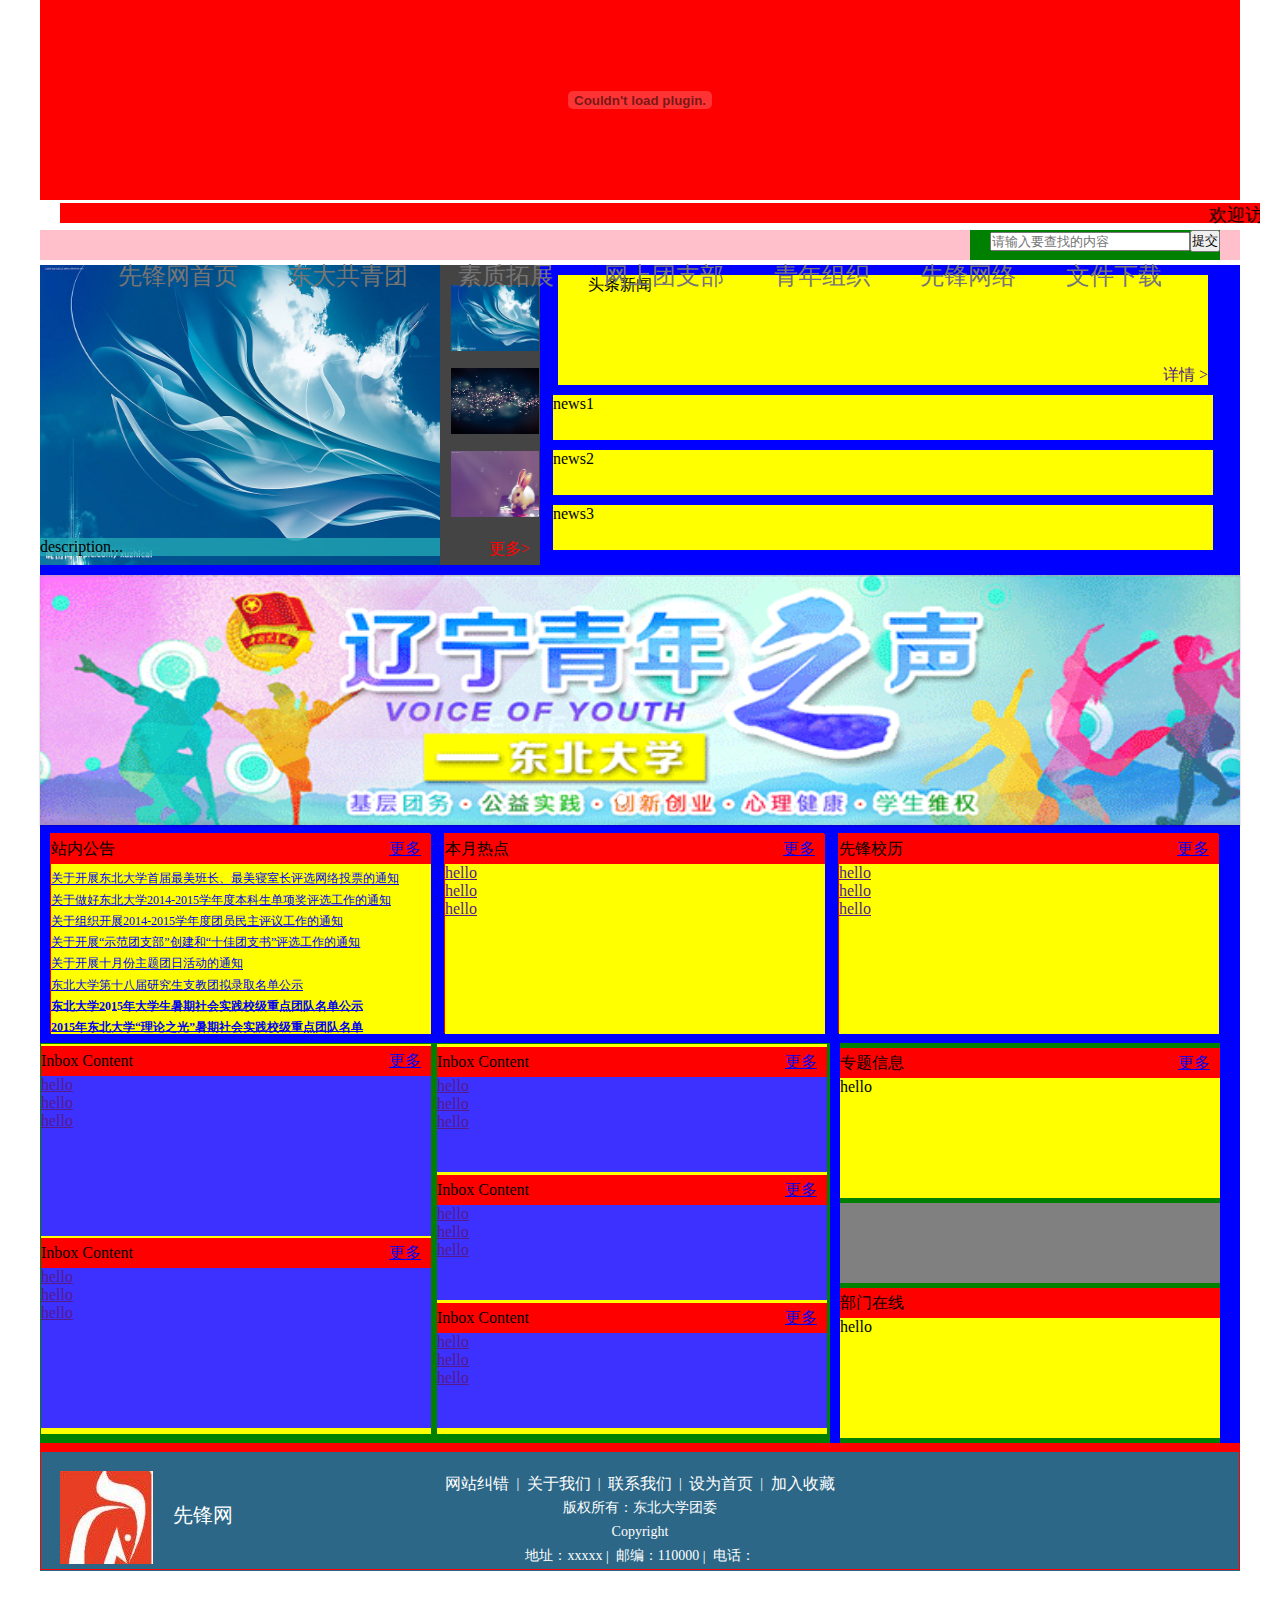
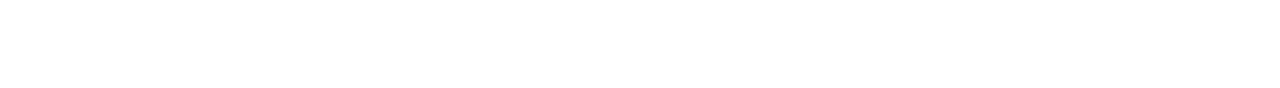
<file: models/index.html>
<!DOCTYPE HTML PUBLIC "-//W3C//DTD HTML 4.01 Transitional//EN"
        "http://www.w3.org/TR/html4/loose.dtd">
<html>
<head>
    <title>NEU Pioneer</title>
    <meta http-equiv="Content-Type" content="text/html; charset=UTF-8"/>
    <link rel="stylesheet" href="./assets/style/base.css" type="text/css" media="screen" charset="utf-8">
    <link rel="stylesheet" href="./assets/style/home.css" type="text/css" media="screen" charset="utf-8">
    <link rel="stylesheet" href="./assets/style/footer.css" type="text/css" media="screen" charset="utf-8">

    <link href="./assets/style/dropdown.css" rel="stylesheet" media="screen" type="text/css"/>
    <link href="./assets/style/notice.css" rel="stylesheet" media="screen" type="text/css"/>
    <link href="assets/style/image_roll.css" rel="stylesheet" media="screen" type="text/css">

    <link rel="stylesheet" href="assets/style/style.css">

    <script src="http://libs.baidu.com/jquery/1.10.2/jquery.min.js"></script>
    <script language="javascript" type="text/javascript">
        function ScrollText(content, btnPrevious, btnNext, autoStart, timeout, isSmoothScroll) {
            this.Speed = 10;
            this.Timeout = timeout;
            this.stopscroll = false;//是否停止滚动的标志位
            this.isSmoothScroll = isSmoothScroll;//是否平滑连续滚动
            this.LineHeight = 20;//默认高度。可以在外部根据需要设置
            this.NextButton = this.$(btnNext);
            this.PreviousButton = this.$(btnPrevious);
            this.ScrollContent = this.$(content);
            this.ScrollContent.innerHTML += this.ScrollContent.innerHTML;//为了平滑滚动再加一遍

            if (this.PreviousButton) {
                this.PreviousButton.onclick = this.GetFunction(this, "Previous");
                this.PreviousButton.onmouseover = this.GetFunction(this, "MouseOver");
                this.PreviousButton.onmouseout = this.GetFunction(this, "MouseOut");
            }
            if (this.NextButton) {
                this.NextButton.onclick = this.GetFunction(this, "Next");
                this.NextButton.onmouseover = this.GetFunction(this, "MouseOver");
                this.NextButton.onmouseout = this.GetFunction(this, "MouseOut");
            }
            this.ScrollContent.onmouseover = this.GetFunction(this, "MouseOver");
            this.ScrollContent.onmouseout = this.GetFunction(this, "MouseOut");

            if (autoStart) {
                this.Start();
            }
        }
        ScrollText.prototype = {

            $: function (element) {
                return document.getElementById(element);
            },
            Previous: function () {
                this.stopscroll = true;
                this.Scroll("up");
            },
            Next: function () {
                this.stopscroll = true;
                this.Scroll("down");
            },
            Start: function () {
                if (this.isSmoothScroll) {
                    this.AutoScrollTimer = setInterval(this.GetFunction(this, "SmoothScroll"), this.Timeout);
                }
                else {
                    this.AutoScrollTimer = setInterval(this.GetFunction(this, "AutoScroll"), this.Timeout);
                }
            },
            Stop: function () {
                clearTimeout(this.AutoScrollTimer);
                this.DelayTimerStop = 0;
            },
            MouseOver: function () {
                this.stopscroll = true;
            },
            MouseOut: function () {
                this.stopscroll = false;
            },
            AutoScroll: function () {
                if (this.stopscroll) {
                    return;
                }
                this.ScrollContent.scrollTop++;
                if (parseInt(this.ScrollContent.scrollTop) % this.LineHeight != 0) {
                    this.ScrollTimer = setTimeout(this.GetFunction(this, "AutoScroll"), this.Speed);
                }
                else {
                    if (parseInt(this.ScrollContent.scrollTop) >= parseInt(this.ScrollContent.scrollHeight) / 2) {
                        this.ScrollContent.scrollTop = 0;
                    }
                    clearTimeout(this.ScrollTimer);
                    //this.AutoScrollTimer = setTimeout(this.GetFunction(this,"AutoScroll"), this.Timeout);
                }
            },
            SmoothScroll: function () {
                if (this.stopscroll) {
                    return;
                }
                this.ScrollContent.scrollTop++;
                if (parseInt(this.ScrollContent.scrollTop) >= parseInt(this.ScrollContent.scrollHeight) / 2) {
                    this.ScrollContent.scrollTop = 0;
                }
            },
            Scroll: function (direction) {

                if (direction == "up") {
                    this.ScrollContent.scrollTop--;
                }
                else {
                    this.ScrollContent.scrollTop++;
                }
                if (parseInt(this.ScrollContent.scrollTop) >= parseInt(this.ScrollContent.scrollHeight) / 2) {
                    this.ScrollContent.scrollTop = 0;
                }
                else if (parseInt(this.ScrollContent.scrollTop) <= 0) {
                    this.ScrollContent.scrollTop = parseInt(this.ScrollContent.scrollHeight) / 2;
                }

                if (parseInt(this.ScrollContent.scrollTop) % this.LineHeight != 0) {
                    this.ScrollTimer = setTimeout(this.GetFunction(this, "Scroll", direction), this.Speed);
                }
            },
            GetFunction: function (variable, method, param) {
                return function () {
                    variable[method](param);
                }
            }
        }
        function ignoreError() {
            return true;
        }
        window.onerror = ignoreError;


    </script>

    <script type="text/JavaScript">
        var banArray = new Array(3);
        var counter = 1;
        if (document.images) {
            for (i = 0; i < 3; i++) {
                banArray[i] = new Image(468, 60);
                banArray[i].src = "static/" + (i + 1) + ".jpg";
            }
        }
        function changeBanner() {
            if (counter > 2)
                counter = 0;
            document.image_roll.src = banArray[counter].src; //sets a new banner
            counter++;
        }
        var timer = window.setInterval("changeBanner()", 4000);
        function show(number) {
            clearInterval(timer);
            document.image_roll.src = "static/" + number + ".jpg";
            counter = number;
            timer = window.setInterval("changeBanner()", 4000);
        }


    </script>
</head>

<body>

<div id="container" style="background-color: red;">

    <div id="header">
        <div id="header_pic">
            <div class="banner1">
                <embed src="static/banner1.swf"
                       pluginspage="http://www.neupioneer.com/go/getflashplayer" type="application/x-shockwave-flash"
                       name="obj1" palette="white|white" height="200" width="1200px">
            </div>
            <!-- /banner -->
        </div>
        <div id="navigator">
            <div id="welcome">
                <div class="float">
                    <span><marquee direction="left" scrolldelay="3">欢迎访问东北大学团委先锋网</marquee></span>
                </div>
                <div id="search">
                    <div style="float:right">
                        <input type="text" style="width: 200px;" placeholder="请输入要查找的内容"><input type="button" value="提交">
                    </div>
                </div>
            </div>
            <nav>
                <ul>
                    <li><a href="#">先锋网首页</a></li>
                    <li><a href="#">东大共青团</a>
                        <ul>
                            <li><a href="#">团委简介</a></li>
                            <li><a href="#">机构设置</a></li>
                            <li><a href="#">工作职责</a></li>
                            <li><a href="#">光辉历程</a></li>
                        </ul>
                    </li>
                    <li><a href="#">素质拓展</a>
                        <ul>
                            <li><a href="http://www2.neupioneer.com/enac/">思想教育中心</a></li>
                            <li><a href="http://suz.neupioneer.com/">素质拓展中心</a></li>
                            <li><a href="http://219.216.96.15/spc/">社会实践中心</a></li>
                            <li><a href="http://www2.neupioneer.com/kechuang/">科技创新中心</a></li>
                            <li><a href="http://www2.neupioneer.com/enac/">文化素质中心</a></li>
                        </ul>
                    </li>
                    <li><a href="#">网上团支部</a>
                        <ul>
                            <li><a href="http://tzb.neupioneer.com/">网上团支部</a></li>
                            <li><a href="http://tzb.neupioneer.com/home.php">支部博客联盟</a></li>
                            <li><a href="http://tzb.neu-pioneer.cn/tzb/static/video/play.html">团日视频展播</a></li>
                        </ul>
                    </li>
                    <li><a href="#">青年组织</a>
                        <ul>
                            <li><a href="http://suneu.neupioneer.com/">学生会</a></li>
                            <li><a href="http://neugu.neu.edu.cn/">研究生会</a></li>
                            <li><a href="http://sl.neupioneer.com">社团联合会</a></li>
                            <li><a href="http://zyz.neupioneer.com/">志愿者协会</a></li>
                        </ul>
                    </li>
                    <li><a href="#">先锋网络</a>
                        <ul>
                            <li><a href="http://tech.neupioneer.com/">先锋技术部</a></li>
                            <li><a href="http://tree.neup.me/">先锋树</a></li>
                            <li><a href="http://planet.neup.me/">先锋星球</a></li>
                            <li><a href="http://blog.neupioneer.com/summary.php">先锋博客</a></li>
                            <li><a href="http://www2.neupioneer.com/audio">先锋广播</a></li>
                            <li><a href="http://www2.neupioneer.com/tv">先锋电视</a></li>
                            <li><a href="http://bbs.neupioneer.com/">先锋论坛</a></li>
                        </ul>
                    </li>
                    <li><a href="#">文件下载</a></li>
                </ul>
            </nav>

        </div>
    </div>
    <div id="content">
        <div id="top_news">
            <div id="image_roll">
                <div class="image">
                    <div id="left_image">
                        <a href="#"><img src="static/1.jpg" width=400px height=300px
                                         border=0 name="image_roll"></a>

                        <div id="description">
                            <span>description...</span>
                        </div>
                    </div>
                    <div id="right_image">
                        <div class="small_image">
                            <a onclick="show(1)">
                                <img src="static/1.jpg" width="88px" height="66px">
                            </a>
                        </div>
                        <div class="small_image">
                            <a onclick="show(2)">
                                <img src="static/2.jpg" width="88px" height="66px">
                            </a>
                        </div>

                        <div class="small_image">
                            <a onclick="show(3)">
                                <img src="static/3.jpg" width="88px" height="66px">
                            </a>
                        </div>
                        <div class="more"><a href="" style="text-decoration: none;color: red"> 更多> </a></div>
                    </div>
                </div>
            </div>
            <div id="news_list">
                <div class="top_news">
                    <div id="news">
                        头条新闻
                    </div>
                </div>

                <div id="detail" style="margin-bottom: 0px;">
                    <a href="" style="text-decoration: none; float: right;"> 详情 > </a>
                </div>

                <div class="normal_news">
                    news1
                </div>
                <div class="normal_news">
                    news2
                </div>
                <div class="normal_news">
                    news3
                </div>
            </div>
        </div>
        <div id="middle_links">
            <div style="width: 1200px;margin: 0px auto" class="banner has-dots">
                <ul>
                    <li style="background-image: url(static/1.gif); width: 1200px;height: 250px"></li>
                    <li style="background-image: url(static/2.png); width: 1200px;height: 250px"></li>
                    <li style="background-image: url(static/3.png); width: 1200px;height: 250px"></li>
                </ul>
            </div>
        </div>
        <script src="mods/jquery_002.js"></script>
        <script src="mods/unslider.js"></script>
        <script>
            if (window.chrome) {
                $('.banner li').css('background-size', '100% 100%');
            }

            $('.banner').unslider({
//        arrows: true,
                arrows: false,
                fluid: true,
                dots: true
            });

            //  Find any element starting with a # in the URL
            //  And listen to any click events it fires
            $('a[href^="#"]').click(function () {
                //  Find the target element
                var target = $($(this).attr('href'));

                //  And get its position
                var pos = target.offset(); // fallback to scrolling to top || {left: 0, top: 0};

                //  jQuery will return false if there's no element
                //  and your code will throw errors if it tries to do .offset().left;
                if (pos) {
                    //  Scroll the page
                    $('html, body').animate({
                        scrollTop: pos.top,
                        scrollLeft: pos.left
                    }, 1000);
                }

                //  Don't let them visit the url, we'll scroll you there
                return false;
            });


        </script>

        <div id="middle_2">
            <div class="content_block_1">
                <div class="block_1_header"><span class="Title_text">站内公告</span>

                    <div class="more"><a href="http://www.neupioneer.com/plus/list.php?tid=6">更多</a></div>
                </div>
                <div class="block_1_content">
                    <div class="announce mt1">
                        <ul class="c1 ico2" id="breakNewsList">
                            <li>
                                <a href="http://www.neupioneer.com/html/zhanneigonggao/2015/1020/14987.html"
                                   title="关于评选2014-2015学年度东北大学优秀团员和优秀团干部的通知">关于评选2014-2015学年度东北大学优秀团员和优秀团干部的通知</a>
                            </li>
                            <li>
                                <a href="http://www.neupioneer.com/html/zhanneigonggao/2015/1020/14988.html"
                                   title="关于开展东北大学首届最美班长、最美寝室长评选网络投票的通知">关于开展东北大学首届最美班长、最美寝室长评选网络投票的通知</a>
                            </li>
                            <li>
                                <a href="http://www.neupioneer.com/html/zhanneigonggao/2015/1020/14986.html"
                                   title="关于做好东北大学2014-2015学年度本科生单项奖评选工作的通知">关于做好东北大学2014-2015学年度本科生单项奖评选工作的通知</a>
                            </li>
                            <li>
                                <a href="http://www.neupioneer.com/html/zhanneigonggao/2015/1020/14985.html"
                                   title="关于组织开展2014-2015学年度团员民主评议工作的通知">关于组织开展2014-2015学年度团员民主评议工作的通知</a>
                            </li>
                            <li>
                                <a href="http://www.neupioneer.com/html/zhanneigonggao/2015/1007/14703.html"
                                   title="关于开展“示范团支部”创建和“十佳团支书”评选工作的通知">关于开展“示范团支部”创建和“十佳团支书”评选工作的通知</a>
                            </li>
                            <li>
                                <a href="http://www.neupioneer.com/html/zhanneigonggao/2015/1007/14702.html"
                                   title="关于开展十月份主题团日活动的通知">关于开展十月份主题团日活动的通知</a></li>
                            <li>
                                <a href="http://www.neupioneer.com/html/zhanneigonggao/2015/0922/14668.html"
                                   title="东北大学第十八届研究生支教团拟录取名单公示">东北大学第十八届研究生支教团拟录取名单公示</a></li>
                            <li>
                                <a href="http://www.neupioneer.com/html/zhanneigonggao/2015/0630/14598.html"
                                   title="&lt;strong&gt;东北大学2015年大学生暑期社会实践校级重点团队名单公示&lt;/strong&gt;"><strong>东北大学2015年大学生暑期社会实践校级重点团队名单公示</strong></a>
                            </li>
                            <li>
                                <a href="http://www.neupioneer.com/html/zhanneigonggao/2015/0619/14521.html"
                                   title="&lt;strong&gt;2015年东北大学“理论之光”暑期社会实践校级重点团队名单&lt;/strong&gt;"><strong>2015年东北大学“理论之光”暑期社会实践校级重点团队名单</strong></a>
                            </li>
                            <li>
                                <a href="http://www.neupioneer.com/html/zhanneigonggao/2015/0608/14449.html"
                                   title="&lt;strong&gt;东北大学2015年大学生暑期社会实践立项启动通知&lt;/strong&gt;"><strong>东北大学2015年大学生暑期社会实践立项启动通知</strong></a>
                            </li>


                            <li>
                                <a href="http://www.neupioneer.com/html/zhanneigonggao/2015/1020/14987.html"
                                   title="关于评选2014-2015学年度东北大学优秀团员和优秀团干部的通知">关于评选2014-2015学年度东北大学优秀团员和优秀团干部的通知</a>
                            </li>
                            <li>
                                <a href="http://www.neupioneer.com/html/zhanneigonggao/2015/1020/14988.html"
                                   title="关于开展东北大学首届最美班长、最美寝室长评选网络投票的通知">关于开展东北大学首届最美班长、最美寝室长评选网络投票的通知</a>
                            </li>
                            <li>
                                <a href="http://www.neupioneer.com/html/zhanneigonggao/2015/1020/14986.html"
                                   title="关于做好东北大学2014-2015学年度本科生单项奖评选工作的通知">关于做好东北大学2014-2015学年度本科生单项奖评选工作的通知</a>
                            </li>
                            <li>
                                <a href="http://www.neupioneer.com/html/zhanneigonggao/2015/1020/14985.html"
                                   title="关于组织开展2014-2015学年度团员民主评议工作的通知">关于组织开展2014-2015学年度团员民主评议工作的通知</a>
                            </li>
                            <li>
                                <a href="http://www.neupioneer.com/html/zhanneigonggao/2015/1007/14703.html"
                                   title="关于开展“示范团支部”创建和“十佳团支书”评选工作的通知">关于开展“示范团支部”创建和“十佳团支书”评选工作的通知</a>
                            </li>
                            <li>
                                <a href="http://www.neupioneer.com/html/zhanneigonggao/2015/1007/14702.html"
                                   title="关于开展十月份主题团日活动的通知">关于开展十月份主题团日活动的通知</a></li>
                            <li>
                                <a href="http://www.neupioneer.com/html/zhanneigonggao/2015/0922/14668.html"
                                   title="东北大学第十八届研究生支教团拟录取名单公示">东北大学第十八届研究生支教团拟录取名单公示</a></li>
                            <li>
                                <a href="http://www.neupioneer.com/html/zhanneigonggao/2015/0630/14598.html"
                                   title="&lt;strong&gt;东北大学2015年大学生暑期社会实践校级重点团队名单公示&lt;/strong&gt;"><strong>东北大学2015年大学生暑期社会实践校级重点团队名单公示</strong></a>
                            </li>
                            <li>
                                <a href="http://www.neupioneer.com/html/zhanneigonggao/2015/0619/14521.html"
                                   title="&lt;strong&gt;2015年东北大学“理论之光”暑期社会实践校级重点团队名单&lt;/strong&gt;"><strong>2015年东北大学“理论之光”暑期社会实践校级重点团队名单</strong></a>
                            </li>
                            <li>
                                <a href="http://www.neupioneer.com/html/zhanneigonggao/2015/0608/14449.html"
                                   title="&lt;strong&gt;东北大学2015年大学生暑期社会实践立项启动通知&lt;/strong&gt;"><strong>东北大学2015年大学生暑期社会实践立项启动通知</strong></a>
                            </li>

                        </ul>
                        <!-- 站内公告滚动代码调用开始 -->
                        <script language="JavaScript" type="text/javascript">
                            var scroll2 = new ScrollText("breakNewsList", "pre2", "next2", true, 40, true);
                            scroll2.LineHeight = 200;


                        </script>
                        <!-- 站内公告滚动代码调用结束 -->
                    </div>
                </div>
            </div>
            <div class="content_block_1">
                <div class="block_1_header">
                    <span class="Title_text">本月热点</span>

                    <div class="more"><a href="#">更多</a></div>
                </div>
                <div class="block_1_content">
                    <a class="article_links" href="">hello</a><br>
                    <a class="article_links" href="">hello</a><br>
                    <a class="article_links" href="">hello</a><br>
                </div>
            </div>
            <div class="content_block_1">
                <div class="block_1_header">
                    <span class="Title_text">先锋校历</span>

                    <div class="more"><a href="#">更多</a></div>
                </div>
                <div class="block_1_content">
                    <a class="article_links" href="">hello</a><br>
                    <a class="article_links" href="">hello</a><br>
                    <a class="article_links" href="">hello</a><br>

                </div>
            </div>
        </div>
        <div id="middle_left">
            <div id="left_part">
                <div class="big_content">
                    <div class="content_header">
                        <span class="Title_text">Inbox Content</span>

                        <div class="more"><a href="#">更多</a></div>
                    </div>
                    <div class="content_1_content">
                        <a class="article_links" href="">hello</a><br>
                        <a class="article_links" href="">hello</a><br>
                        <a class="article_links" href="">hello</a><br>
                    </div>
                </div>
                <div class="big_content">
                    <div class="content_header">
                        <span class="Title_text">Inbox Content</span>

                        <div class="more"><a href="#">更多</a></div>
                    </div>
                    <div class="content_1_content">
                        <a class="article_links" href="">hello</a><br>
                        <a class="article_links" href="">hello</a><br>
                        <a class="article_links" href="">hello</a><br>

                    </div>
                </div>
            </div>
            <div id="right_part">
                <div class="small_content">
                    <div class="content_header">
                        <span class="Title_text">Inbox Content</span>

                        <div class="more"><a href="#">更多</a></div>
                    </div>
                    <div class="content_2_content">
                        <a class="article_links" href="">hello</a><br>
                        <a class="article_links" href="">hello</a><br>
                        <a class="article_links" href="">hello</a><br>

                    </div>
                </div>
                <div class="small_content">
                    <div class="content_header">
                        <span class="Title_text">Inbox Content</span>

                        <div class="more"><a href="#">更多</a></div>
                    </div>
                    <div class="content_2_content">
                        <a class="article_links" href="">hello</a><br>
                        <a class="article_links" href="">hello</a><br>
                        <a class="article_links" href="">hello</a><br>

                    </div>
                </div>
                <div class="small_content">
                    <div class="content_header">
                        <span class="Title_text">Inbox Content</span>

                        <div class="more"><a href="#">更多</a></div>
                    </div>
                    <div class="content_2_content">
                        <a class="article_links" href="">hello</a><br>
                        <a class="article_links" href="">hello</a><br>
                        <a class="article_links" href="">hello</a><br>

                    </div>
                </div>
            </div>
        </div>
        <div id="middle_right">
            <div id="spec_info">
                <div class="right_header">
                    <span class="Title_text">专题信息</span>

                    <div class="more"><a href="#">更多</a></div>
                </div>
                <div class="right_content">
                    hello
                </div>
            </div>
            <div id="leader_mail">

            </div>
            <div id="branch_links">
                <div class="right_header">
                    <span class="Title_text">部门在线</span>
                </div>
                <div class="right_content">
                    hello
                </div>
            </div>
        </div>
    </div>
    <div id="footer">
        <div class="content">
            <a class="icon"><img src="static/neupicon.jpg" alt="icon">&nbsp;&nbsp;&nbsp;&nbsp;先锋网</a>

            <div class="site-info">
                <a href="">网站纠错</a><span>&nbsp;&nbsp;|&nbsp;</span>
                <a href="">关于我们</a><span>&nbsp;&nbsp;|&nbsp;</span>
                <a href="">联系我们</a><span>&nbsp;&nbsp;|&nbsp;</span>
                <a href="">设为首页</a><span>&nbsp;&nbsp;|&nbsp;</span>
                <a href="">加入收藏</a>
                <br>
                <span class="copyright">版权所有：东北大学团委</span>
                <br>

                <span class="icp">Copyright</span>
                <br>

                <span class="icp">地址：xxxxx<span>&nbsp;|&nbsp;</span>
                    邮编：110000<span>&nbsp;|&nbsp;</span>
                    电话：
                </span>
            </div>
        </div>
    </div>

</div>
</body>
</html>
</file>
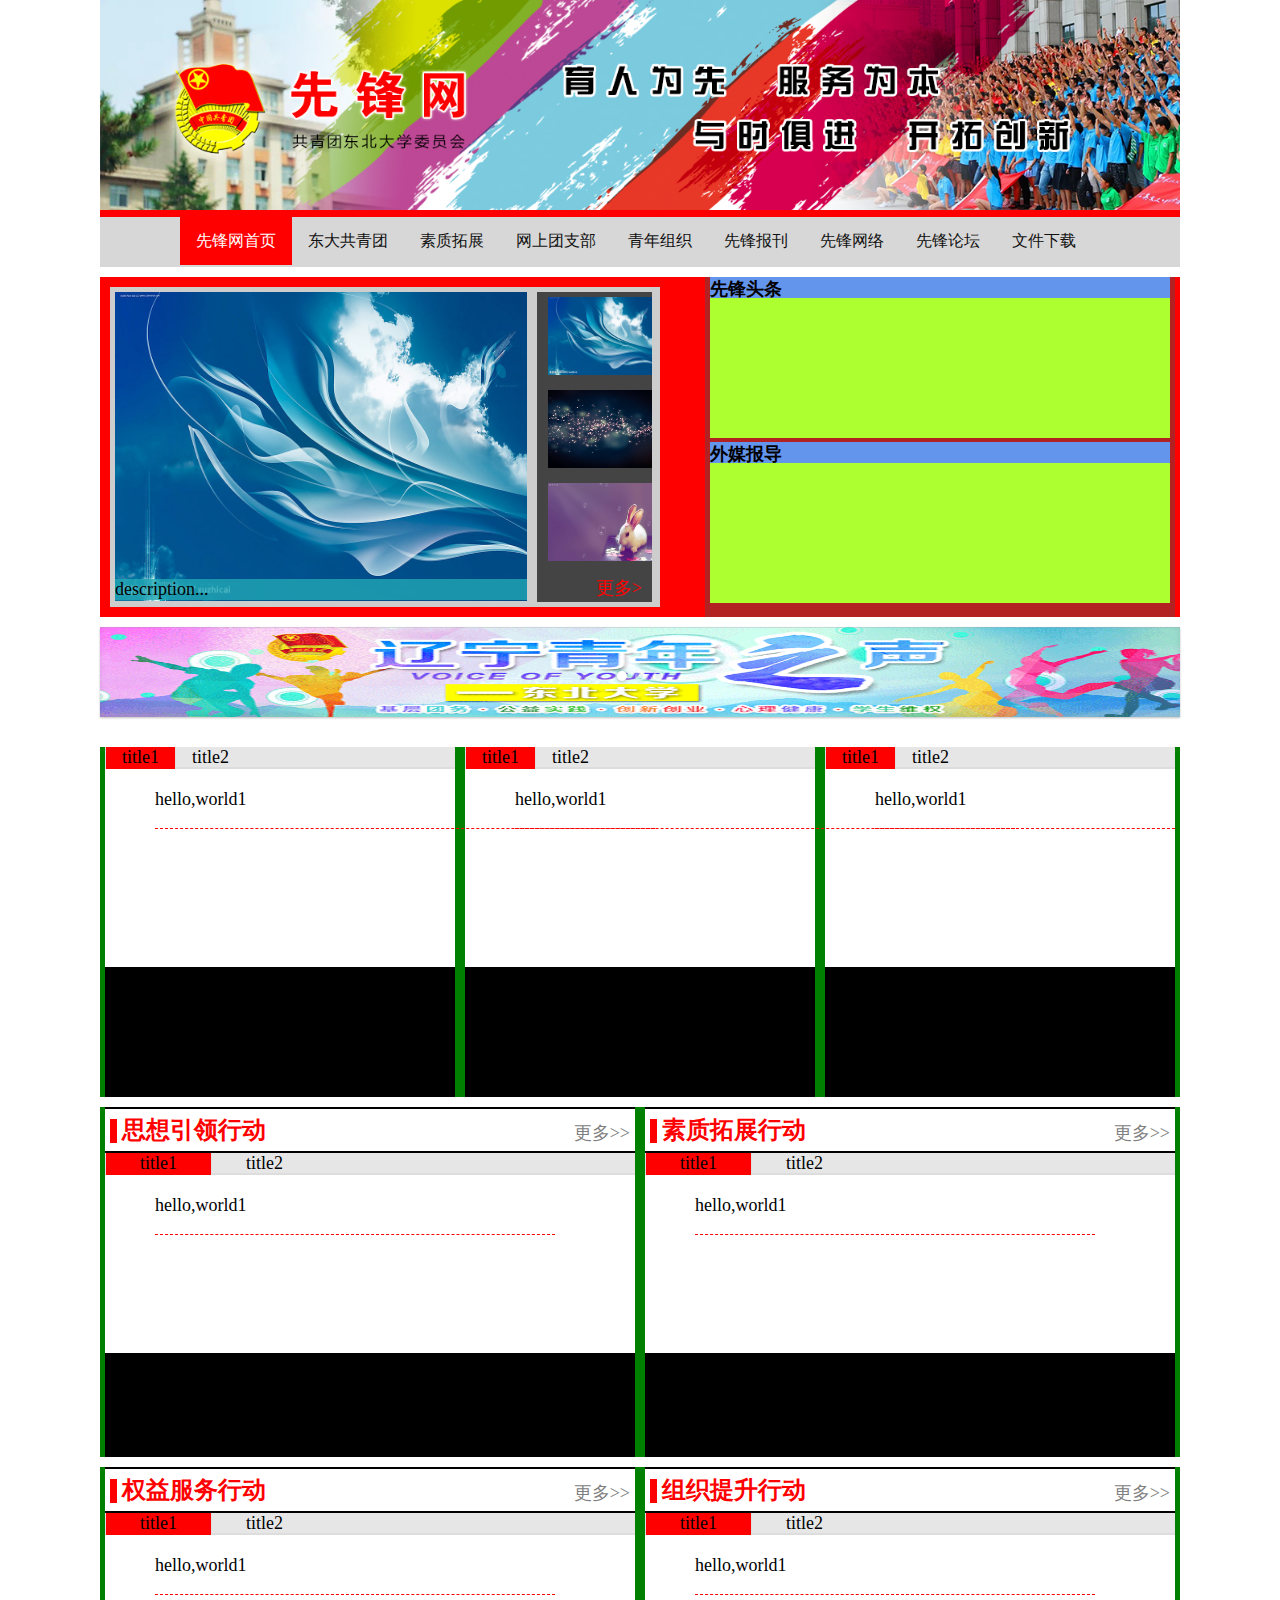
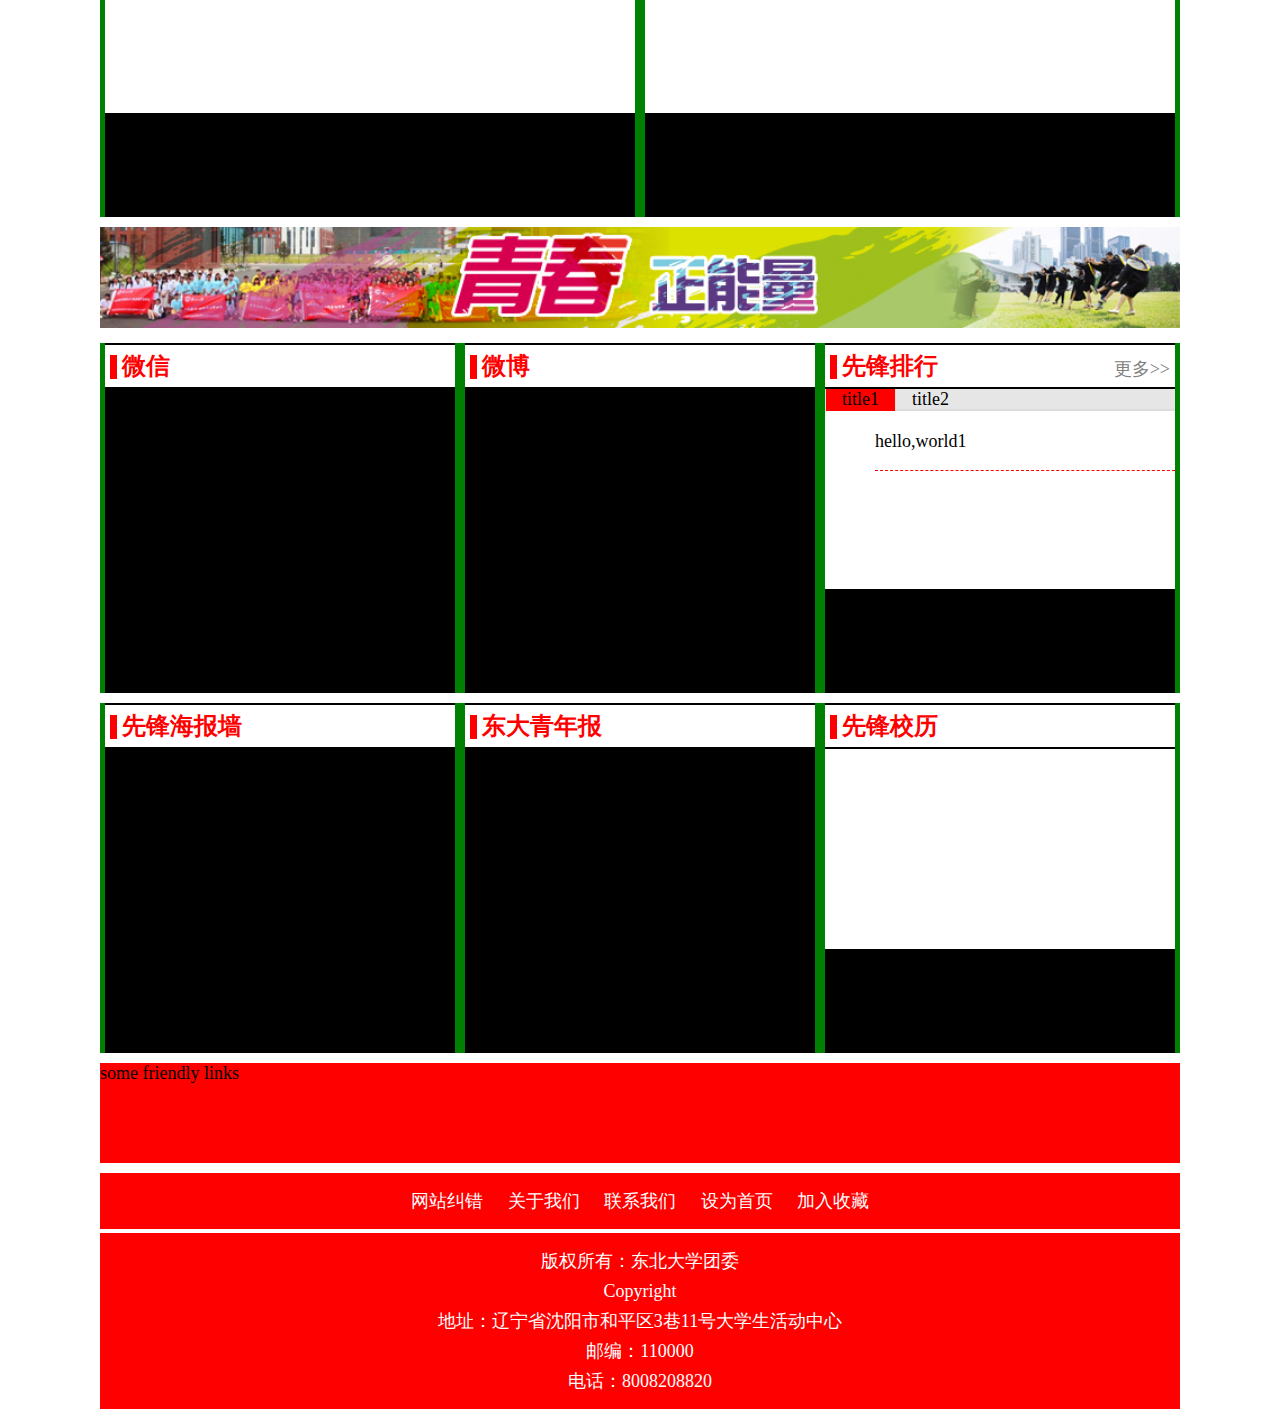
<file: new_model/index.html>
<!DOCTYPE html>
<html>
<head lang="en">
    <meta charset="UTF-8">
    <title></title>
    <link rel="stylesheet" href="style/body.css" type="text/css">
    <link rel="stylesheet" href="style/image_roll.css" type="text/css">
    <link rel="stylesheet" href="style/style.css" type="text/css">
    <link rel="stylesheet" href="style/footer.css" type="text/css">
    <link rel="stylesheet" href="style/multipage.css" type="text/css">
    <link rel="stylesheet" href="style/navbar.css" type="text/css">
    <link rel="stylesheet" href="style/tagPage.css" type="text/css">


    <script language="javascript" type="text/javascript"
            src="mod/jquery-nav.js"></script>
    <script language="javascript" type="text/javascript"
            src="mod/jquery.min.js"></script>
    <!--第一行左侧，换图-->
    <script type="text/JavaScript">
        var banArray = new Array(3);
        var counter = 1;
        if (document.images) {
            for (i = 0; i < 3; i++) {
                banArray[i] = new Image(468, 60);
                banArray[i].src = "static/" + (i + 1) + ".jpg";
            }
        }
        function changeBanner() {
            if (counter > 2)
                counter = 0;
            document.image_roll.src = banArray[counter].src; //sets a new banner
            counter++;
        }
        var timer = window.setInterval("changeBanner()", 4000);
        function show(number) {
            clearInterval(timer);
            document.image_roll.src = "static/" + number + ".jpg";
            counter = number;
            timer = window.setInterval("changeBanner()", 4000);
        }
    </script>

    <script language="javascript" type="text/javascript"
            src="mod/jquery-1.js"></script>
    <script type="text/javascript"
            src="mod/common.js"></script>
    <!--换图结束-->

    <!--导航栏-->
    <script type="text/javascript">
        jQuery(document).ready(function ($) {
            <!---------导航显示信息--------  -->
            $('.naviterm .iterms').each(function () {
                $('.onli').css("background", "red");
                $('.onli').css("color", "#fff");
                $(this).mouseover(function () {
                    $('.onli').css("background", "none");
                    $('.onli').css("color", "#111");
                    $(this).find('.ws1').css("background", "red");
                    $(this).find('.ws1').css("color", "#fff");
                    $(this).find('.pp').css("display", "block");
                    $(this).find('.bgsty').mouseover(function () {
                        $(this).css("background", "red");
                        $(this).find('.ws2').css("color", "#fff");
                    })
                    $(this).find('.bgsty').mouseout(function () {
                        $(this).css("background", "none");
                        $(this).find('.ws2').css("color", "#111");
                    })

                })
                $(this).mouseout(function () {
                    $(this).find('.ws1').css("background", "none");
                    $(this).find('.ws1').css("color", "#111");
                    $(this).find('.pp').css("display", "none");
                    $('.onli').css("background", "red");
                    $('.onli').css("color", "#fff");
                })
            })
        })
    </script>
    <!--导航栏结束-->

    <!--标签页-->
    <script type="text/javascript" src="mod/tabPage.js"></script>
    <!--标签页结束-->
</head>
<body>
<div class="header">
    <div class="header_img">
        <img src="static/header_image.jpg" width="1080" height="210">
    </div>
    <div class="nav">
        <ul class="naviterm">
            <li class="iterms">
                <a style="background: rgb(219, 38, 31) none repeat scroll 0% 0%;
                color: rgb(255, 255, 255);" target="_blank" href=""
                   class="ws1 onli">先锋网首页</a>
            </li>
            <li class="iterms">
                <a class="ws1">东大共青团</a>

                <div class="pp">
                    <div class="ul">
                        <span class="bgsty"><a class="ws2">团委简介</a></span>
                        <span class="bgsty"><a class="ws2">机构设置</a></span>
                        <span class="bgsty"><a class="ws2">工作职责</a></span>
                        <span class="bgsty"><a class="ws2">光辉历程</a></span>
                    </div>
                </div>
            </li>

            <li class="iterms"><a class="ws1">素质拓展</a>

                <div class="pp">
                    <div class="ul">

                        <span class="bgsty"><a class="ws2">思想教育中心</a></span>
                        <span class="bgsty"><a class="ws2">素质拓展中心</a></span>
                        <span class="bgsty"><a class="ws2">社会实践中心</a></span>
                        <span class="bgsty"><a class="ws2">科技创新中心</a></span>
                        <span class="bgsty"><a class="ws2">文化素质中心</a></span>
                    </div>
                </div>
            </li>
            <li class="iterms"><a class="ws1">网上团支部</a>

                <div class="pp">
                    <div class="ul">
                        <span class="bgsty"><a class="ws2">网上团支部</a></span>
                        <span class="bgsty"><a class="ws2">支部博客联盟</a></span>
                        <span class="bgsty"><a class="ws2">团日视频展播</a></span>
                    </div>
                </div>
            </li>
            <li class="iterms">
                <a class="ws1">青年组织</a>

                <div class="pp">
                    <div class="ul">
                        <span class="bgsty"><a class="ws2">学生会</a></span>
                        <span class="bgsty"><a class="ws2">研究生会</a></span>
                        <span class="bgsty"><a class="ws2">社团联合会</a></span>
                        <span class="bgsty"><a class="ws2">志愿者协会</a></span>
                    </div>
                </div>
            </li>
            <li class="iterms">
                <a class="ws1">先锋报刊</a>

                <div class="pp">
                    <div class="ul">
                        <span class="bgsty"><a class="ws2">东大青年报</a></span>
                        <span class="bgsty"><a class="ws2">共青团简报</a></span>
                        <span class="bgsty"><a class="ws2">先锋图吧</a></span>
                    </div>
                </div>
            </li>
            <li class="iterms">
                <a class="ws1">先锋网络</a>

                <div class="pp">
                    <div class="ul">
                        <span class="bgsty"><a class="ws2">先锋技术部</a></span>
                        <span class="bgsty"><a class="ws2">先锋树</a></span>
                        <span class="bgsty"><a class="ws2">先锋星球</a></span>
                        <span class="bgsty"><a class="ws2">先锋博客</a></span>
                        <span class="bgsty"><a class="ws2">先锋广播</a></span>
                        <span class="bgsty"><a class="ws2">先锋电视</a></span>
                        <span class="bgsty"><a class="ws2">先锋论坛</a></span>
                    </div>
                </div>
            </li>
            <li class="iterms">
                <a class="ws1">先锋论坛</a>
            </li>
            <li class="iterms">
                <a class="ws1">文件下载</a>
            </li>
            <!--<div class="clear"></div>-->
        </ul>
    </div>
</div>
<div class="container">
    <div class="first_line">
        <div id="img_roll">
            <div class="image">
                <div id="left_image">
                    <a href="#"><img src="static/1.jpg" width=412px height=309px
                                     border=0 name="image_roll"></a>

                    <div id="description">
                        <span>description...</span>
                    </div>
                </div>
                <div id="right_image">
                    <div class="small_image">
                        <a onclick="show(1)">
                            <img src="static/1.jpg" width="104px" height="78px">
                        </a>
                    </div>
                    <div class="small_image">
                        <a onclick="show(2)">
                            <img src="static/2.jpg" width="104px" height="78px">
                        </a>
                    </div>

                    <div class="small_image">
                        <a onclick="show(3)">
                            <img src="static/3.jpg" width="104px" height="78px">
                        </a>
                    </div>
                    <div class="more"><a href="" style="text-decoration: none;color: red"> 更多> </a></div>
                </div>
            </div>
        </div>
        <div id="multipage">
            <div id="up">
                <div class="mul_head">
                    先锋头条
                    <div class="block_more"></div>
                </div>
                <div class="mul_content">

                </div>
            </div>
            <div id="down">
                <div class="mul_head">
                    外媒报导
                    <div class="my_border"></div>
                </div>
                <div class="mul_content">

                </div>
            </div>
        </div>
    </div>
    <div class="second_line">
        <div id="image">
            <div style="width: 1200px;margin: 0px auto" class="banner has-dots">
                <ul>
                    <li style="background-image: url(static/1.gif); width: 1000px;height: 90px"></li>
                    <li style="background-image: url(static/2.png); width: 1000px;height: 90px"></li>
                    <li style="background-image: url(static/3.png); width: 1000px;height: 90px"></li>
                </ul>
            </div>
        </div>
        <script src="mod/jquery_002.js"></script>
        <script src="mod/unslider.js"></script>
        <script>
            if (window.chrome) {
                $('.banner li').css('background-size', '100% 100%');
            }

            $('.banner').unslider({
//        arrows: true,
                arrows: false,
                fluid: true,
                dots: true
            });

            //  Find any element starting with a # in the URL
            //  And listen to any click events it fires
            $('a[href^="#"]').click(function () {
                //  Find the target element
                var target = $($(this).attr('href'));

                //  And get its position
                var pos = target.offset(); // fallback to scrolling to top || {left: 0, top: 0};

                //  jQuery will return false if there's no element
                //  and your code will throw errors if it tries to do .offset().left;
                if (pos) {
                    //  Scroll the page
                    $('html, body').animate({
                        scrollTop: pos.top,
                        scrollLeft: pos.left
                    }, 1000);
                }

                //  Don't let them visit the url, we'll scroll you there
                return false;
            });


        </script>
    </div>
    <div class="third_line">
        <div id="third_left">
            <div class="block_content" style="height: 220px">
                <div class="tl_title">
                    <ul>
                        <li id="tl_1" class="tl" style="background-color: red"><a href="#">title1</a></li>
                        <li id="tl_2" class="tl"><a href="#">title2</a></li>
                    </ul>
                </div>
                <div id="ktl_1" class="ktl">
                    <ul>
                        <li>
                            <div class="tagText_long"> hello,world1</div>
                        </li>
                    </ul>
                </div>
                <div id="ktl_2" class="ktl">
                    <ul>
                        <li>
                            <div class="tagText_long"> hello,world2</div>
                        </li>
                    </ul>
                </div>
            </div>
        </div>
        <div id="third_mid">
            <div class="block_content" style="height: 220px">
                <div class="tl_title">
                    <ul>
                        <li id="tm_1" class="tl" style="background-color: red"><a href="#">title1</a></li>
                        <li id="tm_2" class="tl"><a href="#">title2</a></li>
                    </ul>
                </div>
                <div id="ktm_1" class="ktl">
                    <ul>
                        <li>
                            <div class="tagText_long"> hello,world1</div>
                        </li>
                    </ul>
                </div>
                <div id="ktm_2" class="ktl">
                    <ul>
                        <li>
                            <div class="tagText_long"> hello,world2</div>
                        </li>
                    </ul>
                </div>
            </div>
        </div>
        <div id="third_right">
            <div class="block_content" style="height: 220px">
                <div class="tr_title">
                    <ul>
                        <li id="tr_1" class="tr" style="background-color: red"><a href="#">title1</a></li>
                        <li id="tr_2" class="tr"><a href="#">title2</a></li>
                    </ul>
                </div>
                <div id="ktr_1" class="ktr">
                    <ul>
                        <li>
                            <div class="tagText_short"> hello,world1</div>
                        </li>
                    </ul>
                </div>
                <div id="ktr_2" class="ktr">
                    <ul>
                        <li>
                            <div class="tagText_short"> hello,world2</div>
                        </li>
                    </ul>
                </div>
            </div>
        </div>
    </div>
    <div class="middle_up_line">
        <div id="up_left">
            <div class="block_head">
                <span class="my_border"></span>
                思想引领行动
                <div class="block_more">更多>></div>
            </div>
            <div class="block_content">
                <div class="ful_title">
                    <ul>
                        <li id="ful_1" class="ful" style="background-color: red"><a href="#">title1</a></li>
                        <li id="ful_2" class="ful"><a href="#">title2</a></li>
                    </ul>
                </div>
                <div id="kful_1" class="kful">
                    <ul>
                        <li>
                            <div class="tagText"> hello,world1</div>
                        </li>
                    </ul>
                </div>
                <div id="kful_2" class="kful">
                    <ul>
                        <li>
                            <div class="tagText"> hello,world2</div>
                        </li>
                    </ul>
                </div>
            </div>
        </div>
        <div id="up_right">
            <div class="block_head">
                <span class="my_border"></span>
                素质拓展行动
                <div class="block_more">更多>></div>
            </div>
            <div class="block_content">
                <div class="fur_title">
                    <ul>
                        <li id="fur_1" class="fur" style="background-color: red"><a href="#">title1</a></li>
                        <li id="fur_2" class="fur"><a href="#">title2</a></li>
                    </ul>
                </div>
                <div id="kfur_1" class="kfur">
                    <ul>
                        <li>
                            <div class="tagText"> hello,world1</div>
                        </li>
                    </ul>
                </div>
                <div id="kfur_2" class="kfur">
                    <ul>
                        <li>
                            <div class="tagText"> hello,world2</div>
                        </li>
                    </ul>
                </div>
            </div>
        </div>
    </div>
    <div class="middle_down_line">
        <div id="down_left">
            <div class="block_head">
                <span class="my_border"></span>
                权益服务行动
                <div class="block_more">更多>></div>
            </div>
            <div class="block_content">
                <div class="fdl_title">
                    <ul>
                        <li id="fdl_1" class="fdl" style="background-color: red"><a href="#">title1</a></li>
                        <li id="fdl_2" class="fdl"><a href="#">title2</a></li>
                    </ul>
                </div>
                <div id="kfdl_1" class="kfdl">
                    <ul>
                        <li>
                            <div class="tagText"> hello,world1</div>
                        </li>
                    </ul>
                </div>
                <div id="kfdl_2" class="kfdl">
                    <ul>
                        <li>
                            <div class="tagText"> hello,world2</div>
                        </li>
                    </ul>
                </div>
            </div>
        </div>
        <div id="down_right">
            <div class="block_head">
                <div class="my_border"></div>
                组织提升行动
                <div class="block_more">更多>></div>
            </div>
            <div class="block_content">
                <div class="fdr_title">
                    <ul>
                        <li id="fdr_1" class="fdr" style="background-color: red"><a href="#">title1</a></li>
                        <li id="fdr_2" class="fdr"><a href="#">title2</a></li>
                    </ul>
                </div>
                <div id="kfdr_1" class="kfdr">
                    <ul>
                        <li>
                            <div class="tagText"> hello,world1</div>
                        </li>
                    </ul>
                </div>
                <div id="kfdr_2" class="kfdr">
                    <ul>
                        <li>
                            <div class="tagText"> hello,world2</div>
                        </li>
                    </ul>
                </div>
            </div>
        </div>
    </div>
    <div class="mid_image">
        <img src="static/mid_image.jpg" width="1080">
    </div>
    <div class="fifth_line">
        <div id="fifth_left">
            <div class="block_head">
                微信
                <div class="my_border"></div>
            </div>
        </div>
        <div id="fifth_mid">
            <div class="block_head">
                微博
                <div class="my_border"></div>
            </div>
        </div>
        <div id="fifth_right">
            <div class="block_head">
                <div class="my_border"></div>
                先锋排行
                <div class="block_more">更多>></div>
            </div>
            <div class="block_content">
                <div class="fr_title">
                    <ul>
                        <li id="fr_1" class="fr" style="background-color: red"><a href="#">title1</a></li>
                        <li id="fr_2" class="fr"><a href="#">title2</a></li>
                    </ul>
                </div>
                <div id="kfr_1" class="kfr">
                    <ul>
                        <li>
                            <div class="tagText_short"> hello,world1</div>

                        </li>
                    </ul>
                </div>
                <div id="kfr_2" class="kfr">
                    <ul>
                        <li>
                            <div class="tagText_short"> hello,world2</div>
                        </li>
                    </ul>
                </div>
            </div>
        </div>
    </div>
    <div class="sixth_line">
        <div id="sixth_left">
            <div class="block_head">
                先锋海报墙
                <div class="my_border"></div>
            </div>
        </div>
        <div id="sixth_mid">
            <div class="block_head">
                东大青年报
                <div class="my_border"></div>
            </div>
        </div>
        <div id="sixth_right">
            <div class="block_head">
                先锋校历
                <div class="my_border"></div>
            </div>
            <div class="block_content">

            </div>
        </div>
    </div>
    <div class="some_links">
        some friendly links
    </div>
</div>
<div class="footer">
    <div class="site-info">
        <a href=""><span class="icp">网站纠错</span></a>
        <a href=""><span class="icp">关于我们</span></a>
        <a href=""><span class="icp">联系我们</span></a>
        <a href=""><span class="icp">设为首页</span></a>
        <a href=""><span class="icp">加入收藏</span></a>
    </div>
    <div style="height: 4px;margin: 0px auto;background-color: #ffffff"></div>
    <div class="site-info">
        <span class="copyright">版权所有：东北大学团委</span>
        <br>
        <span class="icp">Copyright</span>
        <br>
        <span class="icp">地址：辽宁省沈阳市和平区3巷11号大学生活动中心</span>
        <br>
        <span class="icp">邮编：110000</span>
        <br>
        <span class="icp">电话：8008208820</span>
    </div>
</div>
</body>
</html>
</file>
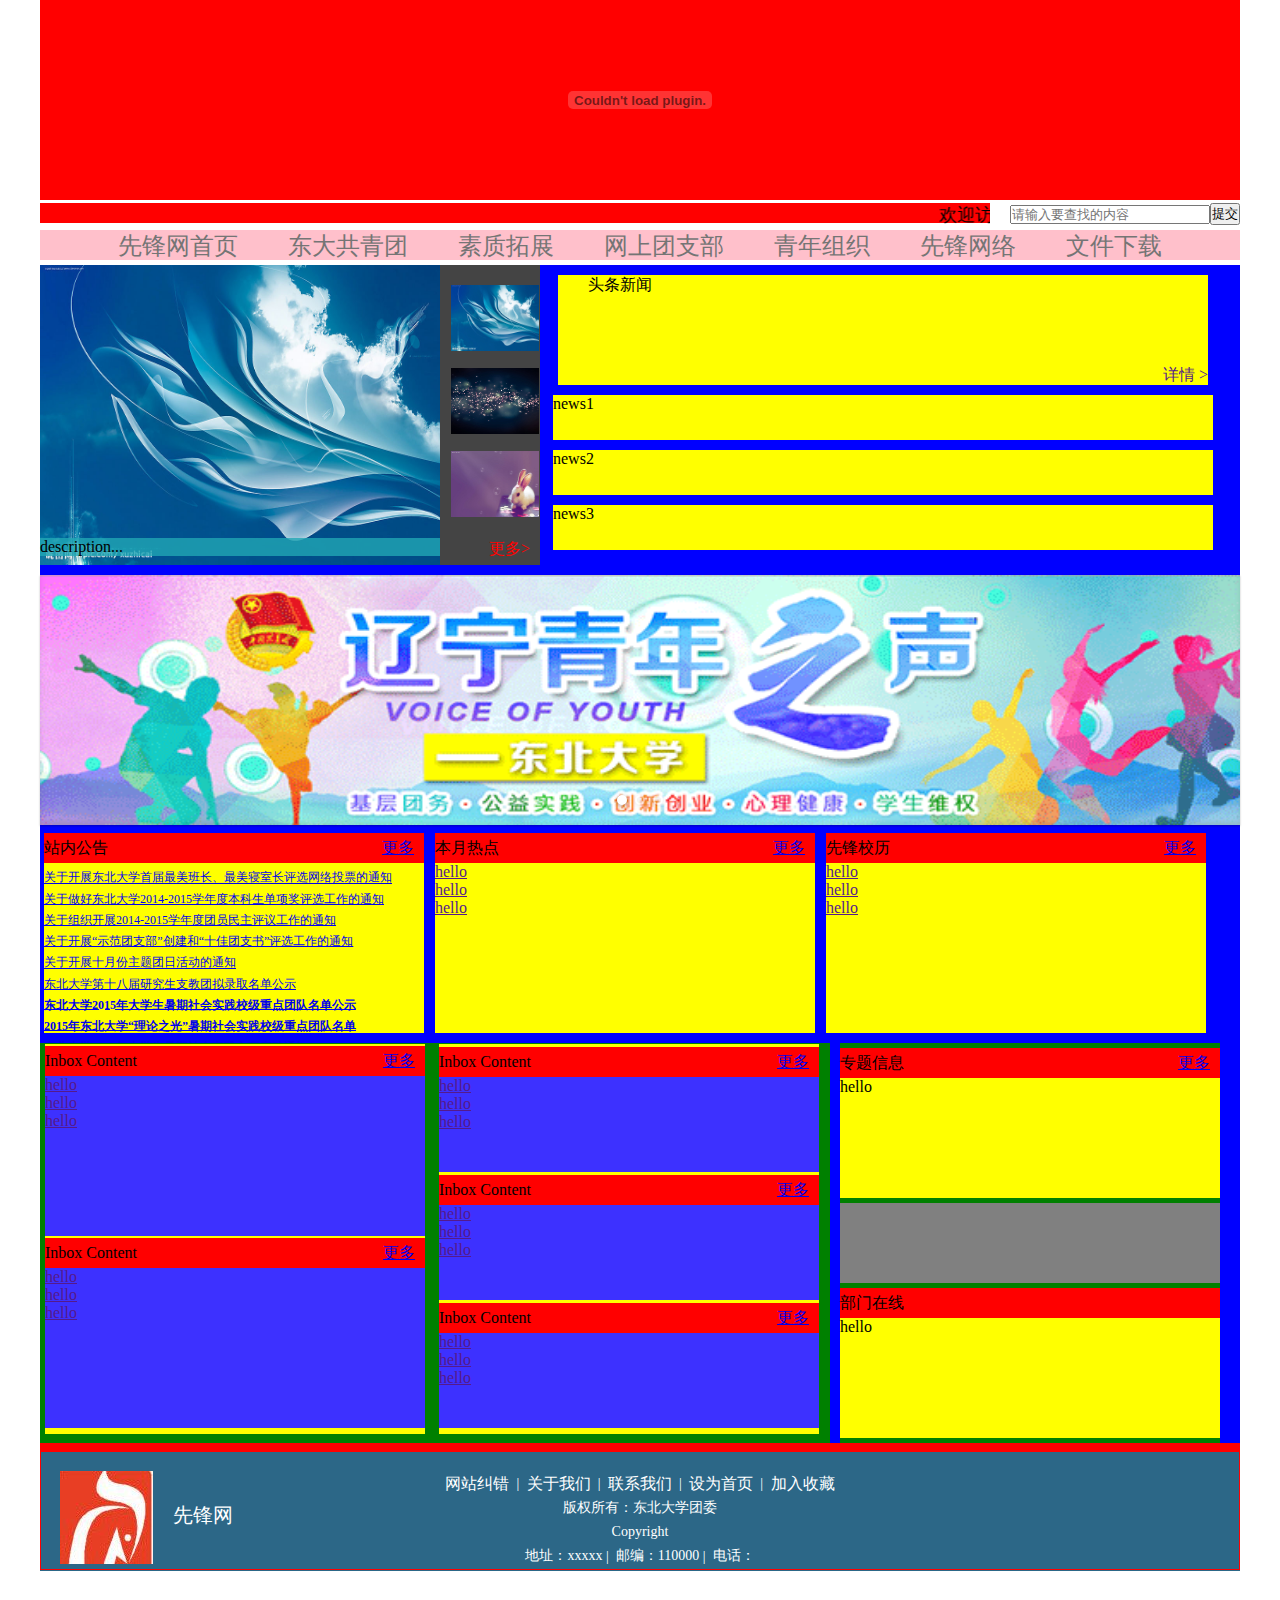
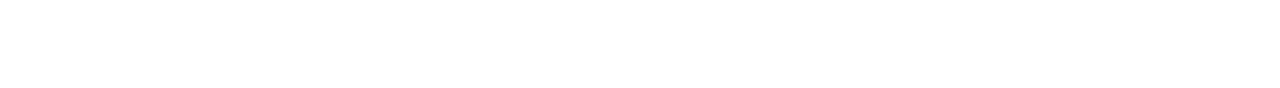
<file: olddesigns/version1/old_models/index.html>
<!DOCTYPE HTML PUBLIC "-//W3C//DTD HTML 4.01 Transitional//EN"
        "http://www.w3.org/TR/html4/loose.dtd">
<html>
<head>
    <title>NEU Pioneer</title>
    <meta http-equiv="Content-Type" content="text/html; charset=UTF-8"/>
    <link rel="stylesheet" href="./assets/style/base.css" type="text/css" media="screen" charset="utf-8">
    <link rel="stylesheet" href="./assets/style/home.css" type="text/css" media="screen" charset="utf-8">
    <link rel="stylesheet" href="./assets/style/footer.css" type="text/css" media="screen" charset="utf-8">

    <link href="./assets/style/dropdown.css" rel="stylesheet" media="screen" type="text/css"/>
    <link href="./assets/style/notice.css" rel="stylesheet" media="screen" type="text/css"/>
    <link href="assets/style/image_roll.css" rel="stylesheet" media="screen" type="text/css">

    <link rel="stylesheet" href="assets/style/style.css">

    <script src="http://libs.baidu.com/jquery/1.10.2/jquery.min.js"></script>
    <script language="javascript" type="text/javascript">
        function ScrollText(content, btnPrevious, btnNext, autoStart, timeout, isSmoothScroll) {
            this.Speed = 10;
            this.Timeout = timeout;
            this.stopscroll = false;//是否停止滚动的标志位
            this.isSmoothScroll = isSmoothScroll;//是否平滑连续滚动
            this.LineHeight = 20;//默认高度。可以在外部根据需要设置
            this.NextButton = this.$(btnNext);
            this.PreviousButton = this.$(btnPrevious);
            this.ScrollContent = this.$(content);
            this.ScrollContent.innerHTML += this.ScrollContent.innerHTML;//为了平滑滚动再加一遍

            if (this.PreviousButton) {
                this.PreviousButton.onclick = this.GetFunction(this, "Previous");
                this.PreviousButton.onmouseover = this.GetFunction(this, "MouseOver");
                this.PreviousButton.onmouseout = this.GetFunction(this, "MouseOut");
            }
            if (this.NextButton) {
                this.NextButton.onclick = this.GetFunction(this, "Next");
                this.NextButton.onmouseover = this.GetFunction(this, "MouseOver");
                this.NextButton.onmouseout = this.GetFunction(this, "MouseOut");
            }
            this.ScrollContent.onmouseover = this.GetFunction(this, "MouseOver");
            this.ScrollContent.onmouseout = this.GetFunction(this, "MouseOut");

            if (autoStart) {
                this.Start();
            }
        }
        ScrollText.prototype = {

            $: function (element) {
                return document.getElementById(element);
            },
            Previous: function () {
                this.stopscroll = true;
                this.Scroll("up");
            },
            Next: function () {
                this.stopscroll = true;
                this.Scroll("down");
            },
            Start: function () {
                if (this.isSmoothScroll) {
                    this.AutoScrollTimer = setInterval(this.GetFunction(this, "SmoothScroll"), this.Timeout);
                }
                else {
                    this.AutoScrollTimer = setInterval(this.GetFunction(this, "AutoScroll"), this.Timeout);
                }
            },
            Stop: function () {
                clearTimeout(this.AutoScrollTimer);
                this.DelayTimerStop = 0;
            },
            MouseOver: function () {
                this.stopscroll = true;
            },
            MouseOut: function () {
                this.stopscroll = false;
            },
            AutoScroll: function () {
                if (this.stopscroll) {
                    return;
                }
                this.ScrollContent.scrollTop++;
                if (parseInt(this.ScrollContent.scrollTop) % this.LineHeight != 0) {
                    this.ScrollTimer = setTimeout(this.GetFunction(this, "AutoScroll"), this.Speed);
                }
                else {
                    if (parseInt(this.ScrollContent.scrollTop) >= parseInt(this.ScrollContent.scrollHeight) / 2) {
                        this.ScrollContent.scrollTop = 0;
                    }
                    clearTimeout(this.ScrollTimer);
                    //this.AutoScrollTimer = setTimeout(this.GetFunction(this,"AutoScroll"), this.Timeout);
                }
            },
            SmoothScroll: function () {
                if (this.stopscroll) {
                    return;
                }
                this.ScrollContent.scrollTop++;
                if (parseInt(this.ScrollContent.scrollTop) >= parseInt(this.ScrollContent.scrollHeight) / 2) {
                    this.ScrollContent.scrollTop = 0;
                }
            },
            Scroll: function (direction) {

                if (direction == "up") {
                    this.ScrollContent.scrollTop--;
                }
                else {
                    this.ScrollContent.scrollTop++;
                }
                if (parseInt(this.ScrollContent.scrollTop) >= parseInt(this.ScrollContent.scrollHeight) / 2) {
                    this.ScrollContent.scrollTop = 0;
                }
                else if (parseInt(this.ScrollContent.scrollTop) <= 0) {
                    this.ScrollContent.scrollTop = parseInt(this.ScrollContent.scrollHeight) / 2;
                }

                if (parseInt(this.ScrollContent.scrollTop) % this.LineHeight != 0) {
                    this.ScrollTimer = setTimeout(this.GetFunction(this, "Scroll", direction), this.Speed);
                }
            },
            GetFunction: function (variable, method, param) {
                return function () {
                    variable[method](param);
                }
            }
        }
        function ignoreError() {
            return true;
        }
        window.onerror = ignoreError;


    </script>

    <script type="text/JavaScript">
        var banArray = new Array(3);
        var counter = 1;
        if (document.images) {
            for (i = 0; i < 3; i++) {
                banArray[i] = new Image(468, 60);
                banArray[i].src = "static/" + (i + 1) + ".jpg";
            }
        }
        function changeBanner() {
            if (counter > 2)
                counter = 0;
            document.image_roll.src = banArray[counter].src; //sets a new banner
            counter++;
        }
        var timer = window.setInterval("changeBanner()", 4000);
        function show(number) {
            clearInterval(timer);
            document.image_roll.src = "static/" + number + ".jpg";
            counter = number;
            timer = window.setInterval("changeBanner()", 4000);
        }


    </script>
</head>

<body>

<div id="container" style="background-color: red;">

    <div id="header">
        <div id="header_pic">
            <div class="banner1">
                <embed src="static/banner1.swf"
                       pluginspage="http://www.neupioneer.com/go/getflashplayer" type="application/x-shockwave-flash"
                       name="obj1" palette="white|white" height="200" width="1200px">
            </div>
            <!-- /banner -->
        </div>
        <div id="navigator">
            <div id="welcome">
                <div class="float">
                    <span><marquee direction="left" scrolldelay="3">欢迎访问东北大学团委先锋网</marquee></span>
                </div>
                <div id="search">
                    <div style="float:right">
                        <input type="text" style="width: 200px;" placeholder="请输入要查找的内容"><input type="button" value="提交">
                    </div>
                </div>
            </div>
            <nav>
                <ul>
                    <li><a href="#">先锋网首页</a></li>
                    <li><a href="#">东大共青团</a>
                        <ul>
                            <li><a href="#">团委简介</a></li>
                            <li><a href="#">机构设置</a></li>
                            <li><a href="#">工作职责</a></li>
                            <li><a href="#">光辉历程</a></li>
                        </ul>
                    </li>
                    <li><a href="#">素质拓展</a>
                        <ul>
                            <li><a href="http://www2.neupioneer.com/enac/">思想教育中心</a></li>
                            <li><a href="http://suz.neupioneer.com/">素质拓展中心</a></li>
                            <li><a href="http://219.216.96.15/spc/">社会实践中心</a></li>
                            <li><a href="http://www2.neupioneer.com/kechuang/">科技创新中心</a></li>
                            <li><a href="http://www2.neupioneer.com/enac/">文化素质中心</a></li>
                        </ul>
                    </li>
                    <li><a href="#">网上团支部</a>
                        <ul>
                            <li><a href="http://tzb.neupioneer.com/">网上团支部</a></li>
                            <li><a href="http://tzb.neupioneer.com/home.php">支部博客联盟</a></li>
                            <li><a href="http://tzb.neu-pioneer.cn/tzb/static/video/play.html">团日视频展播</a></li>
                        </ul>
                    </li>
                    <li><a href="#">青年组织</a>
                        <ul>
                            <li><a href="http://suneu.neupioneer.com/">学生会</a></li>
                            <li><a href="http://neugu.neu.edu.cn/">研究生会</a></li>
                            <li><a href="http://sl.neupioneer.com">社团联合会</a></li>
                            <li><a href="http://zyz.neupioneer.com/">志愿者协会</a></li>
                        </ul>
                    </li>
                    <li><a href="#">先锋网络</a>
                        <ul>
                            <li><a href="http://tech.neupioneer.com/">先锋技术部</a></li>
                            <li><a href="http://tree.neup.me/">先锋树</a></li>
                            <li><a href="http://planet.neup.me/">先锋星球</a></li>
                            <li><a href="http://blog.neupioneer.com/summary.php">先锋博客</a></li>
                            <li><a href="http://www2.neupioneer.com/audio">先锋广播</a></li>
                            <li><a href="http://www2.neupioneer.com/tv">先锋电视</a></li>
                            <li><a href="http://bbs.neupioneer.com/">先锋论坛</a></li>
                        </ul>
                    </li>
                    <li><a href="#">文件下载</a></li>
                </ul>
            </nav>

        </div>
    </div>
    <div id="content">
        <div id="top_news">
            <div id="image_roll">
                <div class="image">
                    <div id="left_image">
                        <a href="#"><img src="static/1.jpg" width=400px height=300px
                                         border=0 name="image_roll"></a>

                        <div id="description">
                            <span>description...</span>
                        </div>
                    </div>
                    <div id="right_image">
                        <div class="small_image">
                            <a onclick="show(1)">
                                <img src="static/1.jpg" width="88px" height="66px">
                            </a>
                        </div>
                        <div class="small_image">
                            <a onclick="show(2)">
                                <img src="static/2.jpg" width="88px" height="66px">
                            </a>
                        </div>

                        <div class="small_image">
                            <a onclick="show(3)">
                                <img src="static/3.jpg" width="88px" height="66px">
                            </a>
                        </div>
                        <div class="more"><a href="" style="text-decoration: none;color: red"> 更多> </a></div>
                    </div>
                </div>
            </div>
            <div id="news_list">
                <div class="top_news">
                    <div id="news">
                        头条新闻
                    </div>
                </div>

                <div id="detail" style="margin-bottom: 0px;">
                    <a href="" style="text-decoration: none; float: right;"> 详情 > </a>
                </div>

                <div class="normal_news">
                    news1
                </div>
                <div class="normal_news">
                    news2
                </div>
                <div class="normal_news">
                    news3
                </div>
            </div>
        </div>
        <div id="middle_links">
            <div style="width: 1200px;margin: 0px auto" class="banner has-dots">
                <ul>
                    <li style="background-image: url(static/1.gif); width: 1200px;height: 250px"></li>
                    <li style="background-image: url(static/2.png); width: 1200px;height: 250px"></li>
                    <li style="background-image: url(static/3.png); width: 1200px;height: 250px"></li>
                </ul>
            </div>
        </div>
        <script src="mods/jquery_002.js"></script>
        <script src="mods/unslider.js"></script>
        <script>
            if (window.chrome) {
                $('.banner li').css('background-size', '100% 100%');
            }

            $('.banner').unslider({
//        arrows: true,
                arrows: false,
                fluid: true,
                dots: true
            });

            //  Find any element starting with a # in the URL
            //  And listen to any click events it fires
            $('a[href^="#"]').click(function () {
                //  Find the target element
                var target = $($(this).attr('href'));

                //  And get its position
                var pos = target.offset(); // fallback to scrolling to top || {left: 0, top: 0};

                //  jQuery will return false if there's no element
                //  and your code will throw errors if it tries to do .offset().left;
                if (pos) {
                    //  Scroll the page
                    $('html, body').animate({
                        scrollTop: pos.top,
                        scrollLeft: pos.left
                    }, 1000);
                }

                //  Don't let them visit the url, we'll scroll you there
                return false;
            });


        </script>

        <div id="middle_2">
            <div class="content_block_1">
                <div class="block_1_header"><span class="Title_text">站内公告</span>

                    <div class="more"><a href="http://www.neupioneer.com/plus/list.php?tid=6">更多</a></div>
                </div>
                <div class="block_1_content">
                    <div class="announce mt1">
                        <ul class="c1 ico2" id="breakNewsList">
                            <li>
                                <a href="http://www.neupioneer.com/html/zhanneigonggao/2015/1020/14987.html"
                                   title="关于评选2014-2015学年度东北大学优秀团员和优秀团干部的通知">关于评选2014-2015学年度东北大学优秀团员和优秀团干部的通知</a>
                            </li>
                            <li>
                                <a href="http://www.neupioneer.com/html/zhanneigonggao/2015/1020/14988.html"
                                   title="关于开展东北大学首届最美班长、最美寝室长评选网络投票的通知">关于开展东北大学首届最美班长、最美寝室长评选网络投票的通知</a>
                            </li>
                            <li>
                                <a href="http://www.neupioneer.com/html/zhanneigonggao/2015/1020/14986.html"
                                   title="关于做好东北大学2014-2015学年度本科生单项奖评选工作的通知">关于做好东北大学2014-2015学年度本科生单项奖评选工作的通知</a>
                            </li>
                            <li>
                                <a href="http://www.neupioneer.com/html/zhanneigonggao/2015/1020/14985.html"
                                   title="关于组织开展2014-2015学年度团员民主评议工作的通知">关于组织开展2014-2015学年度团员民主评议工作的通知</a>
                            </li>
                            <li>
                                <a href="http://www.neupioneer.com/html/zhanneigonggao/2015/1007/14703.html"
                                   title="关于开展“示范团支部”创建和“十佳团支书”评选工作的通知">关于开展“示范团支部”创建和“十佳团支书”评选工作的通知</a>
                            </li>
                            <li>
                                <a href="http://www.neupioneer.com/html/zhanneigonggao/2015/1007/14702.html"
                                   title="关于开展十月份主题团日活动的通知">关于开展十月份主题团日活动的通知</a></li>
                            <li>
                                <a href="http://www.neupioneer.com/html/zhanneigonggao/2015/0922/14668.html"
                                   title="东北大学第十八届研究生支教团拟录取名单公示">东北大学第十八届研究生支教团拟录取名单公示</a></li>
                            <li>
                                <a href="http://www.neupioneer.com/html/zhanneigonggao/2015/0630/14598.html"
                                   title="&lt;strong&gt;东北大学2015年大学生暑期社会实践校级重点团队名单公示&lt;/strong&gt;"><strong>东北大学2015年大学生暑期社会实践校级重点团队名单公示</strong></a>
                            </li>
                            <li>
                                <a href="http://www.neupioneer.com/html/zhanneigonggao/2015/0619/14521.html"
                                   title="&lt;strong&gt;2015年东北大学“理论之光”暑期社会实践校级重点团队名单&lt;/strong&gt;"><strong>2015年东北大学“理论之光”暑期社会实践校级重点团队名单</strong></a>
                            </li>
                            <li>
                                <a href="http://www.neupioneer.com/html/zhanneigonggao/2015/0608/14449.html"
                                   title="&lt;strong&gt;东北大学2015年大学生暑期社会实践立项启动通知&lt;/strong&gt;"><strong>东北大学2015年大学生暑期社会实践立项启动通知</strong></a>
                            </li>


                            <li>
                                <a href="http://www.neupioneer.com/html/zhanneigonggao/2015/1020/14987.html"
                                   title="关于评选2014-2015学年度东北大学优秀团员和优秀团干部的通知">关于评选2014-2015学年度东北大学优秀团员和优秀团干部的通知</a>
                            </li>
                            <li>
                                <a href="http://www.neupioneer.com/html/zhanneigonggao/2015/1020/14988.html"
                                   title="关于开展东北大学首届最美班长、最美寝室长评选网络投票的通知">关于开展东北大学首届最美班长、最美寝室长评选网络投票的通知</a>
                            </li>
                            <li>
                                <a href="http://www.neupioneer.com/html/zhanneigonggao/2015/1020/14986.html"
                                   title="关于做好东北大学2014-2015学年度本科生单项奖评选工作的通知">关于做好东北大学2014-2015学年度本科生单项奖评选工作的通知</a>
                            </li>
                            <li>
                                <a href="http://www.neupioneer.com/html/zhanneigonggao/2015/1020/14985.html"
                                   title="关于组织开展2014-2015学年度团员民主评议工作的通知">关于组织开展2014-2015学年度团员民主评议工作的通知</a>
                            </li>
                            <li>
                                <a href="http://www.neupioneer.com/html/zhanneigonggao/2015/1007/14703.html"
                                   title="关于开展“示范团支部”创建和“十佳团支书”评选工作的通知">关于开展“示范团支部”创建和“十佳团支书”评选工作的通知</a>
                            </li>
                            <li>
                                <a href="http://www.neupioneer.com/html/zhanneigonggao/2015/1007/14702.html"
                                   title="关于开展十月份主题团日活动的通知">关于开展十月份主题团日活动的通知</a></li>
                            <li>
                                <a href="http://www.neupioneer.com/html/zhanneigonggao/2015/0922/14668.html"
                                   title="东北大学第十八届研究生支教团拟录取名单公示">东北大学第十八届研究生支教团拟录取名单公示</a></li>
                            <li>
                                <a href="http://www.neupioneer.com/html/zhanneigonggao/2015/0630/14598.html"
                                   title="&lt;strong&gt;东北大学2015年大学生暑期社会实践校级重点团队名单公示&lt;/strong&gt;"><strong>东北大学2015年大学生暑期社会实践校级重点团队名单公示</strong></a>
                            </li>
                            <li>
                                <a href="http://www.neupioneer.com/html/zhanneigonggao/2015/0619/14521.html"
                                   title="&lt;strong&gt;2015年东北大学“理论之光”暑期社会实践校级重点团队名单&lt;/strong&gt;"><strong>2015年东北大学“理论之光”暑期社会实践校级重点团队名单</strong></a>
                            </li>
                            <li>
                                <a href="http://www.neupioneer.com/html/zhanneigonggao/2015/0608/14449.html"
                                   title="&lt;strong&gt;东北大学2015年大学生暑期社会实践立项启动通知&lt;/strong&gt;"><strong>东北大学2015年大学生暑期社会实践立项启动通知</strong></a>
                            </li>

                        </ul>
                        <!-- 站内公告滚动代码调用开始 -->
                        <script language="JavaScript" type="text/javascript">
                            var scroll2 = new ScrollText("breakNewsList", "pre2", "next2", true, 40, true);
                            scroll2.LineHeight = 200;


                        </script>
                        <!-- 站内公告滚动代码调用结束 -->
                    </div>
                </div>
            </div>
            <div class="content_block_1">
                <div class="block_1_header">
                    <span class="Title_text">本月热点</span>

                    <div class="more"><a href="#">更多</a></div>
                </div>
                <div class="block_1_content">
                    <a class="article_links" href="">hello</a><br>
                    <a class="article_links" href="">hello</a><br>
                    <a class="article_links" href="">hello</a><br>
                </div>
            </div>
            <div class="content_block_1">
                <div class="block_1_header">
                    <span class="Title_text">先锋校历</span>

                    <div class="more"><a href="#">更多</a></div>
                </div>
                <div class="block_1_content">
                    <a class="article_links" href="">hello</a><br>
                    <a class="article_links" href="">hello</a><br>
                    <a class="article_links" href="">hello</a><br>

                </div>
            </div>
        </div>
        <div id="middle_left">
            <div id="left_part">
                <div class="big_content">
                    <div class="content_header">
                        <span class="Title_text">Inbox Content</span>

                        <div class="more"><a href="#">更多</a></div>
                    </div>
                    <div class="content_1_content">
                        <a class="article_links" href="">hello</a><br>
                        <a class="article_links" href="">hello</a><br>
                        <a class="article_links" href="">hello</a><br>
                    </div>
                </div>
                <div class="big_content">
                    <div class="content_header">
                        <span class="Title_text">Inbox Content</span>

                        <div class="more"><a href="#">更多</a></div>
                    </div>
                    <div class="content_1_content">
                        <a class="article_links" href="">hello</a><br>
                        <a class="article_links" href="">hello</a><br>
                        <a class="article_links" href="">hello</a><br>

                    </div>
                </div>
            </div>
            <div id="right_part">
                <div class="small_content">
                    <div class="content_header">
                        <span class="Title_text">Inbox Content</span>

                        <div class="more"><a href="#">更多</a></div>
                    </div>
                    <div class="content_2_content">
                        <a class="article_links" href="">hello</a><br>
                        <a class="article_links" href="">hello</a><br>
                        <a class="article_links" href="">hello</a><br>

                    </div>
                </div>
                <div class="small_content">
                    <div class="content_header">
                        <span class="Title_text">Inbox Content</span>

                        <div class="more"><a href="#">更多</a></div>
                    </div>
                    <div class="content_2_content">
                        <a class="article_links" href="">hello</a><br>
                        <a class="article_links" href="">hello</a><br>
                        <a class="article_links" href="">hello</a><br>

                    </div>
                </div>
                <div class="small_content">
                    <div class="content_header">
                        <span class="Title_text">Inbox Content</span>

                        <div class="more"><a href="#">更多</a></div>
                    </div>
                    <div class="content_2_content">
                        <a class="article_links" href="">hello</a><br>
                        <a class="article_links" href="">hello</a><br>
                        <a class="article_links" href="">hello</a><br>

                    </div>
                </div>
            </div>
        </div>
        <div id="middle_right">
            <div id="spec_info">
                <div class="right_header">
                    <span class="Title_text">专题信息</span>

                    <div class="more"><a href="#">更多</a></div>
                </div>
                <div class="right_content">
                    hello
                </div>
            </div>
            <div id="leader_mail">

            </div>
            <div id="branch_links">
                <div class="right_header">
                    <span class="Title_text">部门在线</span>
                </div>
                <div class="right_content">
                    hello
                </div>
            </div>
        </div>
    </div>
    <div id="footer">
        <div class="content">
            <a class="icon"><img src="static/neupicon.jpg" alt="icon">&nbsp;&nbsp;&nbsp;&nbsp;先锋网</a>

            <div class="site-info">
                <a href="">网站纠错</a><span>&nbsp;&nbsp;|&nbsp;</span>
                <a href="">关于我们</a><span>&nbsp;&nbsp;|&nbsp;</span>
                <a href="">联系我们</a><span>&nbsp;&nbsp;|&nbsp;</span>
                <a href="">设为首页</a><span>&nbsp;&nbsp;|&nbsp;</span>
                <a href="">加入收藏</a>
                <br>
                <span class="copyright">版权所有：东北大学团委</span>
                <br>

                <span class="icp">Copyright</span>
                <br>

                <span class="icp">地址：xxxxx<span>&nbsp;|&nbsp;</span>
                    邮编：110000<span>&nbsp;|&nbsp;</span>
                    电话：
                </span>
            </div>
        </div>
    </div>

</div>
</body>
</html>
</file>
<file: models/assets/style/base.css>
* {
    margin: 0;
    padding: 0;
    vertical-align: middle;
}
</file>
<file: models/assets/style/home.css>
#container {
    width: 1200px;
    margin: 0 auto;
}
#header {
    width: 1200px;
    background-color: red;
}
#header_pic {
    width: 1200px;
    height: 200px;
    background-color: red;
}
#navigator {
    width: 1200px;
    /*height: 40px;*/
    height: 65px;
    background: white;
}
#welcome {
    width: 1200px;
    height: 30px;
    background: white;
}
#welcome span {
    font-size: 18px;
    margin-left: 20px;
    line-height: 30px;
    background: red;
}
#search {
    float: right;
    width: 250px;
    height: 30px;
    margin-right: 20px;
    background: green;
}
#content {
    width: 1200px;
    background: blue;
}
#image_roll {
    display: inline-block;
    *display: inline;
    zoom: 1;
    width: 500px;
    height: 300px;
    background: #444444;
}

#news_list {
    display: inline-block;
    *display: inline;
    zoom: 1;
    margin-left: 4px;
    width: 670px;
    height: 300px;
    /*background: yellow;*/
}
#news_list .top_news{
    height: 90px;
    width: 650px;
    margin: 10px auto 0px auto;
    /*padding: 10px;*/
    /*border: solid 1px red;*/
    text-indent: 30px;
    word-break:break-all;
    background-color: yellow;
}
#news_list #detail{
    height: 20px;
    width: 650px;
    margin: 0px auto;
    /*border: solid 1px red;*/
    background-color: yellow;
}
#news_list .normal_news{
    height: 45px;
    width: 660px;
    margin: 10px auto;
    background-color: yellow;
}

#middle_links {
    margin-top: 10px;
    width: 1200px;
    height: 250px;
    background: green;
}
#middle_2 {
    margin: 0 auto 10px auto;
}

.content_block_1 {
    display: inline-block;
    *display: inline;
    zoom: 1;
    width: 380px;
    height: 200px;
    margin: 8px 0px 0px 10px;
    /*background: yellow;*/
    border: solid 1px red;
}
.block_1_header {
    width: 380px;
    height: 30px;
    background: red;
    text-align: left;
}
.block_1_content{
    height: 170px;
    width: 380px;
    background: yellow;
}
/*.block_1_content a{*/
    /*text-decoration: none;*/
/*}*/
.content_1_content{
    height: 160px;
    width: 390px;
    background-color: #3d31ff;
}
.content_2_content{
    height: 95px;
    width: 390px;
    background-color: #3d31ff;
}
.Title_text {
    line-height: 30px;
    float: left;
}
.more {
    float: right;
    height: 30px;
    line-height: 30px;
    margin-right: 10px;
}
#middle_left {
    display: inline-block;
    *display: inline;
    zoom: 1;
    width: 790px;
    height: 400px;
    margin-right: 6px;
    background: green;
}
#middle_left #left_part, #middle_left #right_part {
    display: inline-block;
    *display: inline;
    zoom: 1;
    width: 390px;
    height: 390px;
    background:yellow;
    margin: 1px;
}
#middle_left .big_content {
    width: 390px;
    height: 190px;
    background: blue;
    margin: 2px 0;
}
#middle_left .small_content {
    width: 390px;
    height: 125px;
    background: blue;
    margin: 3px 0;
}
.content_header {
    width: 390px;
    height: 30px;
    background: red;
}
#middle_right {
    display: inline-block;
    *display: inline;
    zoom: 1;
    width: 380px;
    height: 400px;
    background: green;
}
.right_content{
    height: 370px;
    width: 380px;
}
#spec_info, #leader_mail, #branch_links {
    background: yellow;
    width: 380px;
    margin: 5px 0;
}
.right_header {
    width: 380px;
    height: 30px;
    background: red;
}
#spec_info {
    height: 150px;
}
#leader_mail {
    height: 80px;
    background: gray;
}
#branch_links {
    height: 150px;
}
#footer {
    width: 1200px;
    height: 120px;
    background: #2C6787 ;
    margin-top: 8px;
}
</file>
<file: models/assets/style/footer.css>
#footer .site-info {
    width: 1200px;
    margin: 0 auto;
    text-align: center;
    position: absolute;
    padding-top: 20px;
    border: solid 1px red;
}

#footer .site-info span {
    margin: 0;
    color: white;
    font-size: 14px;
    line-height: 24px;
}
#footer .site-info a{
    color: white;
    text-decoration: none;
}
#footer .icon {
    color: white;
    font-size: 20px;
    margin: 20px;
    float: left;
}
</file>
<file: models/assets/style/dropdown.css>
nav {
    height: 30px;
    width: 1200px;
    background-color: pink;
    text-align: center;
    font-size: 24px;
}

nav ul ul {
    display: none;
}

nav ul li:hover > ul {
    display: block;
}

nav ul {
    /*background: #efefef;*/
    /*background: linear-gradient(top, #efefef 0%, #bbbbbb 100%);*/
    /*background: -moz-linear-gradient(top, #efefef 0%, #bbbbbb 100%);*/
    /*background: -webkit-linear-gradient(top, #efefef 0%, #bbbbbb 100%);*/
    /*box-shadow: 0px 0px 9px rgba(0, 0, 0, 0.15);*/
    padding: 0 20px;
    border-radius: 10px;
    list-style: none;
    position: relative;
    display: inline-table;
}

nav ul:after {
    content: "";
    clear: both;
    display: block;
}

nav ul li {
    float: left;
}

nav ul li:hover {
    /*background: #4b545f;*/
    /*background: linear-gradient(top, #4f5964 0%, #5f6975 40%);*/
    /*background: -moz-linear-gradient(top, #4f5964 0%, #5f6975 40%);*/
    /*background: -webkit-linear-gradient(top, #4f5964 0%, #5f6975 40%);*/
}

nav ul li:hover a {
    color: #fff;
}

nav ul li a {
    display: block;
    /*padding: 25px 40px;*/
    padding: 0px 25px;
    color: #757575;
    text-decoration: none;
}

/*下拉菜单*/
nav ul ul {
    background: pink;
    border-radius: 0px;
    padding: 0;
    position: absolute;
    top: 100%;
}

nav ul ul li {
    float: none;
    border-top: 1px solid pink;
    border-bottom: 1px solid pink;
    position: relative;
}

nav ul ul li a {
    padding: 10px 20px;
    color: #fff;
}

nav ul ul li a:hover {
    background: red;
}

nav ul ul ul {
    position: absolute;
    left: 100%;
    top: 0;
}
</file>
<file: models/assets/style/notice.css>
#breakNews #breakNewsList {
    height: 100px;
    overflow: hidden;
}

#breakNewsList {
    font-size: 12px;
    height: 200px;
    overflow: hidden;
    line-height: 20px;
}
</file>
<file: models/assets/style/image_roll.css>
.image {
    height: 300px;
    width: 500px;
    margin: auto;
    /*border: solid 1px red;*/
}

.image #left_image {
    float: left;
}

.image #right_image {
    height: 300px;
    width: 95px;
    /*border: solid 1px red;*/
    background-color: #444444;
    float: right;
}

.image .small_image {

    height: 63px;
    width: 84px;
    /*border: solid 1px red;*/
    float: right;
    margin: 20px 5px 0px 5px;
    /*display: inline-block;*/
    /*background-color: #E9E9E4;*/
}

.image .more {
    float: right;
    margin: 20px 10px 10px 10px;
}

.small_image:hover {
    height: 66px;
    width: 88px;
    /*border: solid 1px red;*/
    float: right;
    margin: 20px 3px 0px 3px;
}

#left_image #description {
    position: relative;
    margin-top: -27px;
    background-color: rgba(33, 166, 180, 0.8);
}
</file>
<file: models/assets/style/style.css>
* {
    margin: 0;
    padding: 0;

    -webkit-font-smoothing: antialiased;

    -webkit-box-sizing: border-box;
    -moz-box-sizing: border-box;
    box-sizing: border-box;
}

.banner {
    position: relative;
    width: 100%;
    overflow: auto;

    font-size: 18px;
    line-height: 24px;
    text-align: center;

    color: rgba(255, 255, 255, .6);
    text-shadow: 0 0 1px rgba(0, 0, 0, .05), 0 1px 2px rgba(0, 0, 0, .3);

    background: #5b4d3d;
    box-shadow: 0 1px 2px rgba(0, 0, 0, .25);
}

.banner ul {
    list-style: none;
    width: 300%;
}

.banner ul li {
    display: block;
    float: left;
    width: 33%;
    /*min-height: 350px;*/

    -o-background-size: 100% 100%;
    -ms-background-size: 100% 100%;
    -moz-background-size: 100% 100%;
    -webkit-background-size: 100% 100%;
    background-size: 100% 100%;

    box-shadow: inset 0 -3px 6px rgba(0, 0, 0, .1);
}


.banner h1, .banner h2 {
    font-size: 40px;
    line-height: 52px;

    color: #fff;
}

.banner .btn {
    display: inline-block;
    margin: 25px 0 0;
    padding: 9px 22px 7px;
    clear: both;

    color: #fff;
    font-size: 12px;
    font-weight: bold;
    text-transform: uppercase;
    text-decoration: none;

    border: 2px solid rgba(255, 255, 255, .4);
    border-radius: 5px;
}

.banner .btn:hover {
    background: rgba(255, 255, 255, .05);
}

.banner .btn:active {
    -webkit-filter: drop-shadow(0 -1px 2px rgba(0, 0, 0, .5));
    -moz-filter: drop-shadow(0 -1px 2px rgba(0, 0, 0, .5));
    -ms-filter: drop-shadow(0 -1px 2px rgba(0, 0, 0, .5));
    -o-filter: drop-shadow(0 -1px 2px rgba(0, 0, 0, .5));
    filter: drop-shadow(0 -1px 2px rgba(0, 0, 0, .5));
}

.banner .btn, .banner .dot {
    -webkit-filter: drop-shadow(0 1px 2px rgba(0, 0, 0, .3));
    -moz-filter: drop-shadow(0 1px 2px rgba(0, 0, 0, .3));
    -ms-filter: drop-shadow(0 1px 2px rgba(0, 0, 0, .3));
    -o-filter: drop-shadow(0 1px 2px rgba(0, 0, 0, .3));
    filter: drop-shadow(0 1px 2px rgba(0, 0, 0, .3));
}

.banner .dots {
    position: absolute;
    left: 0;
    right: 0;
    bottom: 20px;
}

.banner .dots li {
    display: inline-block;
    width: 10px;
    height: 10px;
    margin: 0 4px;

    text-indent: -999em;

    border: 2px solid #fff;
    border-radius: 5px;

    cursor: pointer;
    opacity: .4;

    -webkit-transition: background .5s, opacity .5s;
    -moz-transition: background .5s, opacity .5s;
    transition: background .5s, opacity .5s;
}

.banner .dots li.active {
    background: #fff;
    opacity: 1;
}

.banner .arrows {
    position: absolute;
    bottom: 20px;
    right: 20px;
    color: #fff;
}

.banner .arrow {
    display: inline;
    padding-left: 10px;
    cursor: pointer;
}

@media only screen and (min-device-width: 320px) and (max-device-width: 480px), (max-width: 900px) {
    .wrap {
        width: 90%;
    }

    #logo {
        left: 50px;
        top: 30px;
    }

    .banner h1, .banner h2 {
        font-size: 24px;
        line-height: 30px;
    }

    .banner ul li {
        height: 240px;
    }

    .banner p {
        font-size: 15px;
        width: 80%;
        margin: 0 auto;
    }
}
</file>
<file: new_model/style/body.css>
body {
    background-color: #ffffff;
    font-family: "Microsoft YaHei" !important;
    font-size: 18px;
}

.header {
    background-color: red;
    width: 1080px;
    margin: 0px auto;
}

.header .header_img {
    height: 210px;
    width: 1080px;
}

.header .nav {
    height: 50px;
    width: 1080px;
    background-color: #d7d7d7;
    margin:7px auto;
}

.container {
    background-color: #ffffff;
}

.container .first_line {
    height: 340px;
    width: 1080px;
    margin: 10px auto;
    background-color: red;
}

.container .second_line {
    height: 110px;
    width: 1080px;
    margin: 10px auto;
}

.container .middle_up_line, .container .middle_down_line,.container .third_line, .container .fifth_line, .container .sixth_line{
    height: 350px;
    width: 1080px;
    margin: 10px auto;
    background-color: green;
}
.container .mid_image{
    width: 1080px;
    margin: 5px auto;
}
/*.container .third_line, .container .fifth_line, .container .sixth_line {*/
    /*height: 350px;*/
    /*width: 1080px;*/
    /*border: solid 1px red;*/
    /*margin: 10px auto;*/
    /*background-color: forestgreen;*/
/*}*/

.container .some_links {
    height: 100px;
    width: 1080px;
    margin: 10px auto;
    background-color: red;
}

.footer {
    width: 1080px;
    height: 180px;
    /*border: solid 1px red;*/
    margin: 2px auto;
    background: #ffffff;
}

.container .first_line #img_roll {
    height: 320px;
    width: 550px;
    float: left;
    background-color: #cdcdcd;
    margin:10px;
}

.container .first_line #multipage {
    height: 340px;
    width: 470px;
    float: right;
    background-color: firebrick;
    margin: 0px 5px;
}
.container .third_line #third_left,.container .third_line #third_mid,.container .third_line #third_right{
    height: 350px;
    width: 350px;
    background-color: #000000;
    float: left;
    margin: 0px 5px;
}

.container .middle_up_line #up_left, .container .middle_up_line #up_right, .container .middle_down_line #down_left, .container .middle_down_line #down_right {
    height: 350px;
    width: 530px;
    background-color: #000000;
    float: left;
    margin: 0px 5px;
}

.container .fifth_line #fifth_left, .container .fifth_line #fifth_mid, .container .fifth_line #fifth_right {
    height: 350px;
    width: 350px;
    background-color: #000000;
    float: left;
    margin: 0px 5px;
}

.container .sixth_line #sixth_left,.container .sixth_line #sixth_mid,.container .sixth_line #sixth_right {
    height: 350px;
    width: 350px;
    background-color: #000000;
    float: left;
    margin: 0px 5px;
}

.block_head .my_border {
    float: left;
    background-color: red;
    width: 7px;
    height: 24px;
    margin: 5px 5px 2px 0px;
}

.block_head {
    width: 100%;
    margin: 2px 0px;
    padding: 5px;
    /*height: 30px;*/
    background-color: #ffffff;
    font-weight: bold;
    color: red;
    font-size: 24px;
}
.block_more{
    margin-top: 7px;
    font-size: 18px;
    float: right;
    color: grey;
    font-weight: normal;
}

.block_content {
    width: 100%;
    height: 200px;
    background-color: #ffffff;
}

.container .first_line #multipage #up, .container .first_line #multipage #down {
    height: 160px;
    width: 460px;
    background-color: #000000;
    margin: 0px 0px 5px 5px;
}

.mul_head {
    width: 100%;
    height: 21px;
    background-color: cornflowerblue;
    font-weight: bold;
}

.mul_content {
    height: 140px;
    width: 460px;
    background-color: greenyellow;
}

span.icp {
    font-size: 30px;
}
</file>
<file: new_model/style/image_roll.css>
.image #left_image {
    width:412px;
    height:309px;
    float: left;
    margin: 5px;
}

.image #right_image {
    height: 310px;
    width: 115px;
    background-color: #444444;
    float: left;
    margin: 5px;
}

.image .small_image {
    /*height: 66px;*/
    /*width: 72px;*/
    float: right;
    margin: 5px 0px;
}

.image .more {
    float: right;
    margin: 5px 10px 10px 0px;
}

.small_image:hover {
    /*height: 66px;*/
    /*width: 88px;*/
    float: right;
    margin: 5px 5px;
}

#left_image #description {
    position: relative;
    margin-top: -27px;
    background-color: rgba(33, 166, 180, 0.8);
}
</file>
<file: new_model/style/style.css>
* {
    margin: 0;
    padding: 0;

    -webkit-font-smoothing: antialiased;

    -webkit-box-sizing: border-box;
    -moz-box-sizing: border-box;
    box-sizing: border-box;
}

.banner {
    position: relative;
    width: 100%;
    overflow: auto;

    font-size: 18px;
    line-height: 24px;
    text-align: center;

    color: rgba(255, 255, 255, .6);
    text-shadow: 0 0 1px rgba(0, 0, 0, .05), 0 1px 2px rgba(0, 0, 0, .3);

    background: #5b4d3d;
    box-shadow: 0 1px 2px rgba(0, 0, 0, .25);
}

.banner ul {
    list-style: none;
    width: 300%;
}

.banner ul li {
    display: block;
    float: left;
    width: 33%;
    /*min-height: 350px;*/

    -o-background-size: 100% 100%;
    -ms-background-size: 100% 100%;
    -moz-background-size: 100% 100%;
    -webkit-background-size: 100% 100%;
    background-size: 100% 100%;

    box-shadow: inset 0 -3px 6px rgba(0, 0, 0, .1);
}


.banner h1, .banner h2 {
    font-size: 40px;
    line-height: 52px;

    color: #fff;
}

.banner .btn {
    display: inline-block;
    margin: 25px 0 0;
    padding: 9px 22px 7px;
    clear: both;

    color: #fff;
    font-size: 12px;
    font-weight: bold;
    text-transform: uppercase;
    text-decoration: none;

    border: 2px solid rgba(255, 255, 255, .4);
    border-radius: 5px;
}

.banner .btn:hover {
    background: rgba(255, 255, 255, .05);
}

.banner .btn:active {
    -webkit-filter: drop-shadow(0 -1px 2px rgba(0, 0, 0, .5));
    -moz-filter: drop-shadow(0 -1px 2px rgba(0, 0, 0, .5));
    -ms-filter: drop-shadow(0 -1px 2px rgba(0, 0, 0, .5));
    -o-filter: drop-shadow(0 -1px 2px rgba(0, 0, 0, .5));
    filter: drop-shadow(0 -1px 2px rgba(0, 0, 0, .5));
}

.banner .btn, .banner .dot {
    -webkit-filter: drop-shadow(0 1px 2px rgba(0, 0, 0, .3));
    -moz-filter: drop-shadow(0 1px 2px rgba(0, 0, 0, .3));
    -ms-filter: drop-shadow(0 1px 2px rgba(0, 0, 0, .3));
    -o-filter: drop-shadow(0 1px 2px rgba(0, 0, 0, .3));
    filter: drop-shadow(0 1px 2px rgba(0, 0, 0, .3));
}

.banner .dots {
    position: absolute;
    left: 0;
    right: 0;
    bottom: 20px;
}

.banner .dots li {
    display: inline-block;
    width: 10px;
    height: 10px;
    margin: 0 4px;

    text-indent: -999em;

    border: 2px solid #fff;
    border-radius: 5px;

    cursor: pointer;
    opacity: .4;

    -webkit-transition: background .5s, opacity .5s;
    -moz-transition: background .5s, opacity .5s;
    transition: background .5s, opacity .5s;
}

.banner .dots li.active {
    background: #fff;
    opacity: 1;
}

.banner .arrows {
    position: absolute;
    bottom: 20px;
    right: 20px;
    color: #fff;
}

.banner .arrow {
    display: inline;
    padding-left: 10px;
    cursor: pointer;
}

@media only screen and (min-device-width: 320px) and (max-device-width: 480px), (max-width: 900px) {
    .wrap {
        width: 90%;
    }

    #logo {
        left: 50px;
        top: 30px;
    }

    .banner h1, .banner h2 {
        font-size: 24px;
        line-height: 30px;
    }

    .banner ul li {
        height: 240px;
    }

    .banner p {
        font-size: 15px;
        width: 80%;
        margin: 0 auto;
    }
}
</file>
<file: new_model/style/footer.css>
.footer .site-info {
    width: 1080px;
    margin: 0 auto;
    text-align: center;
    padding: 13px;
    background-color: red;
}

.footer .site-info span {
    padding: 10px;
    color: white;
    font-size: 18px;
    line-height: 30px;
}
.footer .site-info a{
    color: white;
    text-decoration: none;
}
.footer .icon {
    color: white;
    font-size: 20px;
    margin: 20px;
    float: left;
}
</file>
<file: new_model/style/multipage.css>
a {
    color: #000;
    text-decoration: none;
    display: inline-block;
}

a:hover {
    color: #3d31ff;
}

em {
    font-style: normal
}

li {
    list-style: none
}

a.cur1 {
    margin-right: 3px;
    font-family: 微软雅黑;
    text-align: center;
    font-size: 14px;
    line-height: 30px;
    color: #fff;
    float: left;
    width: 106px;
    height: 30px;
    display: block;
    background: url(../static/4.jpg) no-repeat;
}

a.cur1_no {
    margin-right: 3px;
    font-family: 微软雅黑;
    text-align: center;
    font-size: 14px;
    line-height: 30px;
    color: #c5050c;
    float: left;
    width: 106px;
    height: 30px;
    display: block;
    background: url(../static/4.jpg) no-repeat;
}
</file>
<file: new_model/style/navbar.css>
.h_left a {
    margin-left: 12px;
    text-decoration: none;
}

.heads a {
    font-size: 12px;
    color: #fff;
}

.h_right a {
    margin-left: 12px;
    text-decoration: none;
}

.nav {
    height: 53px;
    margin-top: 194px;
    padding-top: 0px;
    background: url(http://www.zgzyz.org.cn/pageimg/2015zyz2_dhbg.gif) repeat-x center top;
}

.naviterm {
    width: 920px;
    margin: 0px auto;
    height: 48px;
    text-align: left;
}

.naviterm li {
    float: left;
    position: relative;
    z-index: 9999;
}

.naviterm .ws1 {
    color: #111;
    font-size: 16px;
    font-weight: normal;
    font-family: "Microsoft YaHei" ! important;
    padding: 0px 16px;
    height: 48px;
    display: inline-block;
    line-height: 48px;
    text-decoration: none;
}

.naviterm .ws2 {
    color: #111;
    font-size: 14px;
    font-weight: normal;
    font-family: "Microsoft YaHei" ! important;
    height: 30px;
    line-height: 30px;
    text-decoration: none;
    margin-left: 17px;
}

.naviterm .pp {
    position: absolute;
    top: 49px;
    left: -48px;
    z-index: 2;
    width: 182px;
    background: url(http://www.zgzyz.org.cn/pageimg/2015zyzy2_pbg.png) repeat-y center top;
    display: none;
}

.naviterm .pp .ul {
    background: url(http://www.zgzyz.org.cn/pageimg/2015zyz2_ptop.gif) no-repeat center top;
    border-bottom: 1px solid #ebc9bf;
    padding-top: 18px;
    padding-bottom: 8px;
}

.naviterm .pp .ul .bgsty {
    height: 30px;
    line-height: 30px;
    display: block;
    width: 182px;
}

li {
    list-style: none;
}
</file>
<file: new_model/style/tagPage.css>
ul, ol {
    margin: 0px;
    padding: 0px;
    list-style-type: none;
}
a{
    text-decoration: none;
}


.block_content .tl_title,.block_content .tm_title,.block_content .tr_title,.block_content .ful_title,.block_content .fur_title,.block_content .fdl_title,.block_content .fdr_title,.block_content .fr_title{
    height: 22px;
    /*line-height: 42px;*/
    width: 100%;
    background: #e6e6e6;
    /*background: red;*/
    border-bottom: 2px solid #ddd;
    position: relative;
}

.block_content .tl_title ul li,.block_content .tm_title ul li,.block_content .tr_title ul li,.block_content .ful_title ul li,.block_content .fur_title ul li,.block_content .fdl_title ul li,.block_content .fdr_title ul li,.block_content .fr_title ul li{
    float: left;
    width: 20%;
    height: 22px;
    border-left: 1px solid #dedede;
    font-size: 18px;
    color: #333;
    text-align: center;
}

#ktl_1,#ktm_1,#ktr_1,#kful_1,#kfur_1,#kfdl_1,#kfdr_1,#kfr_1{
    padding: 10px 20px 0 50px;
    clear: both;
    width: 559px;
    margin: 0 auto;
    margin-top: 10px;
    position: absolute;
}

#ktl_2,#ktm_2,#ktr_2,#kful_2,#kfur_2,#kfdl_2,#kfdr_2,#kfr_2 {
    padding: 10px 20px 0 50px;
    clear: both;
    width: 559px;
    margin: 0 auto;
    margin-top: 10px;
    filter: alpha(opacity=0);
    -moz-opacity: 0;
    -khtml-opacity: 0;
    opacity: 0;
    position: absolute;
}

.tagText{
    height: 40px;
    width: 400px;
    border-bottom: dashed 1px red;
}
.tagText_short {
    height: 40px;
    width: 300px;
    border-bottom: dashed 1px red;
}
.tagText_long {
    height: 40px;
    width: 500px;
    border-bottom: dashed 1px red;
}
</file>
<file: olddesigns/version1/old_models/assets/style/base.css>
* {
    margin: 0;
    padding: 0;
    vertical-align: middle;
}
</file>
<file: olddesigns/version1/old_models/assets/style/home.css>
#container {
    width: 1200px;
    margin: 0 auto;
}
#header {
    width: 1200px;
    background-color: red;
}
#header_pic {
    width: 1200px;
    height: 200px;
    background-color: red;
}
#navigator {
    width: 1200px;
    /*height: 40px;*/
    height: 65px;
    background: white;
}
#welcome {
    width: 1200px;
    height: 30px;
    background: white;
}
#welcome span {
    font-size: 18px;
    line-height: 30px;
    background: red;
}
#welcome .float{
    width:950px;
}
#search {
    float: right;
    width: 250px;
    height: 20px;
    margin-right: 0px;
    margin-top:-27px;
}
#content {
    width: 1200px;
    background: blue;
}
#image_roll {
    display: inline-block;
    *display: inline;
    zoom: 1;
    width: 500px;
    height: 300px;
    background: #444444;
}

#news_list {
    display: inline-block;
    *display: inline;
    zoom: 1;
    margin-left: 4px;
    width: 670px;
    height: 300px;
    /*background: yellow;*/
}
#news_list .top_news{
    height: 90px;
    width: 650px;
    margin: 10px auto 0px auto;
    /*padding: 10px;*/
    /*border: solid 1px red;*/
    text-indent: 30px;
    word-break:break-all;
    background-color: yellow;
}
#news_list #detail{
    height: 20px;
    width: 650px;
    margin: 0px auto;
    /*border: solid 1px red;*/
    background-color: yellow;
}
#news_list .normal_news{
    height: 45px;
    width: 660px;
    margin: 10px auto;
    background-color: yellow;
}

#middle_links {
    margin-top: 10px;
    width: 1200px;
    height: 250px;
    background: green;
}
#middle_2 {
    margin: 0 auto 10px auto;
}

.content_block_1 {
    display: inline-block;
    *display: inline;
    zoom: 1;
    width: 380px;
    height: 200px;
    margin: 8px 3px 0 4px;
   /* margin: 8px 0px 0px 10px;*/
}
.block_1_header {
    width: 380px;
    height: 30px;
    background: red;
    text-align: left;
}
.block_1_content{
    height: 170px;
    width: 380px;
    background: yellow;
}
/*.block_1_content a{*/
    /*text-decoration: none;*/
/*}*/
.content_1_content{
    height: 160px;
    width: 380px;
    background-color: #3d31ff;
}
.content_2_content{
    height: 95px;
    width: 380px;
    background-color: #3d31ff;
}
.Title_text {
    line-height: 30px;
    float: left;
}
.more {
    float: right;
    height: 30px;
    line-height: 30px;
    margin-right: 10px;
}
#middle_left {
    display: inline-block;
    *display: inline;
    zoom: 1;
    width: 790px;
    height: 400px;
    margin-right: 6px;
    background: green;
}
#middle_left #left_part, #middle_left #right_part {
    display: inline-block;
    *display: inline;
    zoom: 1;
    width: 380px;
    height: 390px;
    background:yellow;
    margin: 1px 5px;
}
#middle_left .big_content {
    width: 380px;
    height: 190px;
    background: blue;
    margin: 2px 0px;
}
#middle_left .small_content {
    width: 380px;
    height: 125px;
    background: blue;
    margin: 3px 0;
}
.content_header {
    width: 380px;
    height: 30px;
    background: red;
}
#middle_right {
    display: inline-block;
    *display: inline;
    zoom: 1;
    width: 380px;
    height: 400px;
    background: green;
}
.right_content{
    height: 370px;
    width: 380px;
}
#spec_info, #leader_mail, #branch_links {
    background: yellow;
    width: 380px;
    margin: 5px 0;
}
.right_header {
    width: 380px;
    height: 30px;
    background: red;
}
#spec_info {
    height: 150px;
}
#leader_mail {
    height: 80px;
    background: gray;
}
#branch_links {
    height: 150px;
}
#footer {
    width: 1200px;
    height: 120px;
    background: #2C6787 ;
    margin-top: 8px;
}
</file>
<file: olddesigns/version1/old_models/assets/style/footer.css>
#footer .site-info {
    width: 1200px;
    margin: 0 auto;
    text-align: center;
    position: absolute;
    padding-top: 20px;
    border: solid 1px red;
}

#footer .site-info span {
    margin: 0;
    color: white;
    font-size: 14px;
    line-height: 24px;
}
#footer .site-info a{
    color: white;
    text-decoration: none;
}
#footer .icon {
    color: white;
    font-size: 20px;
    margin: 20px;
    float: left;
}
</file>
<file: olddesigns/version1/old_models/assets/style/dropdown.css>
nav {
    height: 30px;
    width: 1200px;
    background-color: pink;
    text-align: center;
    font-size: 24px;
}

nav ul ul {
    display: none;
}

nav ul li:hover > ul {
    display: block;
}

nav ul {
    /*background: #efefef;*/
    /*background: linear-gradient(top, #efefef 0%, #bbbbbb 100%);*/
    /*background: -moz-linear-gradient(top, #efefef 0%, #bbbbbb 100%);*/
    /*background: -webkit-linear-gradient(top, #efefef 0%, #bbbbbb 100%);*/
    /*box-shadow: 0px 0px 9px rgba(0, 0, 0, 0.15);*/
    padding: 0 20px;
    border-radius: 10px;
    list-style: none;
    position: relative;
    display: inline-table;
}

nav ul:after {
    content: "";
    clear: both;
    display: block;
}

nav ul li {
    float: left;
}

nav ul li:hover {
    /*background: #4b545f;*/
    /*background: linear-gradient(top, #4f5964 0%, #5f6975 40%);*/
    /*background: -moz-linear-gradient(top, #4f5964 0%, #5f6975 40%);*/
    /*background: -webkit-linear-gradient(top, #4f5964 0%, #5f6975 40%);*/
}

nav ul li:hover a {
    color: #fff;
}

nav ul li a {
    display: block;
    /*padding: 25px 40px;*/
    padding: 0px 25px;
    color: #757575;
    text-decoration: none;
}

/*下拉菜单*/
nav ul ul {
    background: pink;
    border-radius: 0px;
    padding: 0;
    position: absolute;
    top: 100%;
}

nav ul ul li {
    float: none;
    border-top: 1px solid pink;
    border-bottom: 1px solid pink;
    position: relative;
}

nav ul ul li a {
    padding: 10px 20px;
    color: #fff;
}

nav ul ul li a:hover {
    background: red;
}

nav ul ul ul {
    position: absolute;
    left: 100%;
    top: 0;
}
</file>
<file: olddesigns/version1/old_models/assets/style/notice.css>
#breakNews #breakNewsList {
    height: 100px;
    overflow: hidden;
}

#breakNewsList {
    font-size: 12px;
    height: 200px;
    overflow: hidden;
    line-height: 20px;
}
</file>
<file: olddesigns/version1/old_models/assets/style/image_roll.css>
.image {
    height: 300px;
    width: 500px;
    margin: auto;
    /*border: solid 1px red;*/
}

.image #left_image {
    float: left;
}

.image #right_image {
    height: 300px;
    width: 95px;
    background-color: #444444;
    float: right;
}

.image .small_image {

    height: 63px;
    width: 84px;
    /*border: solid 1px red;*/
    float: right;
    margin: 20px 5px 0px 5px;
    /*display: inline-block;*/
    /*background-color: #E9E9E4;*/
}

.image .more {
    float: right;
    margin: 20px 10px 10px 10px;
}

.small_image:hover {
    height: 66px;
    width: 88px;
    /*border: solid 1px red;*/
    float: right;
    margin: 20px 3px 0px 3px;
}

#left_image #description {
    position: relative;
    margin-top: -27px;
    background-color: rgba(33, 166, 180, 0.8);
}
</file>
<file: olddesigns/version1/old_models/assets/style/style.css>
* {
    margin: 0;
    padding: 0;

    -webkit-font-smoothing: antialiased;

    -webkit-box-sizing: border-box;
    -moz-box-sizing: border-box;
    box-sizing: border-box;
}

.banner {
    position: relative;
    width: 100%;
    overflow: auto;

    font-size: 18px;
    line-height: 24px;
    text-align: center;

    color: rgba(255, 255, 255, .6);
    text-shadow: 0 0 1px rgba(0, 0, 0, .05), 0 1px 2px rgba(0, 0, 0, .3);

    background: #5b4d3d;
    box-shadow: 0 1px 2px rgba(0, 0, 0, .25);
}

.banner ul {
    list-style: none;
    width: 300%;
}

.banner ul li {
    display: block;
    float: left;
    width: 33%;
    /*min-height: 350px;*/

    -o-background-size: 100% 100%;
    -ms-background-size: 100% 100%;
    -moz-background-size: 100% 100%;
    -webkit-background-size: 100% 100%;
    background-size: 100% 100%;

    box-shadow: inset 0 -3px 6px rgba(0, 0, 0, .1);
}


.banner h1, .banner h2 {
    font-size: 40px;
    line-height: 52px;

    color: #fff;
}

.banner .btn {
    display: inline-block;
    margin: 25px 0 0;
    padding: 9px 22px 7px;
    clear: both;

    color: #fff;
    font-size: 12px;
    font-weight: bold;
    text-transform: uppercase;
    text-decoration: none;

    border: 2px solid rgba(255, 255, 255, .4);
    border-radius: 5px;
}

.banner .btn:hover {
    background: rgba(255, 255, 255, .05);
}

.banner .btn:active {
    -webkit-filter: drop-shadow(0 -1px 2px rgba(0, 0, 0, .5));
    -moz-filter: drop-shadow(0 -1px 2px rgba(0, 0, 0, .5));
    -ms-filter: drop-shadow(0 -1px 2px rgba(0, 0, 0, .5));
    -o-filter: drop-shadow(0 -1px 2px rgba(0, 0, 0, .5));
    filter: drop-shadow(0 -1px 2px rgba(0, 0, 0, .5));
}

.banner .btn, .banner .dot {
    -webkit-filter: drop-shadow(0 1px 2px rgba(0, 0, 0, .3));
    -moz-filter: drop-shadow(0 1px 2px rgba(0, 0, 0, .3));
    -ms-filter: drop-shadow(0 1px 2px rgba(0, 0, 0, .3));
    -o-filter: drop-shadow(0 1px 2px rgba(0, 0, 0, .3));
    filter: drop-shadow(0 1px 2px rgba(0, 0, 0, .3));
}

.banner .dots {
    position: absolute;
    left: 0;
    right: 0;
    bottom: 20px;
}

.banner .dots li {
    display: inline-block;
    width: 10px;
    height: 10px;
    margin: 0 4px;

    text-indent: -999em;

    border: 2px solid #fff;
    border-radius: 5px;

    cursor: pointer;
    opacity: .4;

    -webkit-transition: background .5s, opacity .5s;
    -moz-transition: background .5s, opacity .5s;
    transition: background .5s, opacity .5s;
}

.banner .dots li.active {
    background: #fff;
    opacity: 1;
}

.banner .arrows {
    position: absolute;
    bottom: 20px;
    right: 20px;
    color: #fff;
}

.banner .arrow {
    display: inline;
    padding-left: 10px;
    cursor: pointer;
}

@media only screen and (min-device-width: 320px) and (max-device-width: 480px), (max-width: 900px) {
    .wrap {
        width: 90%;
    }

    #logo {
        left: 50px;
        top: 30px;
    }

    .banner h1, .banner h2 {
        font-size: 24px;
        line-height: 30px;
    }

    .banner ul li {
        height: 240px;
    }

    .banner p {
        font-size: 15px;
        width: 80%;
        margin: 0 auto;
    }
}
</file>
